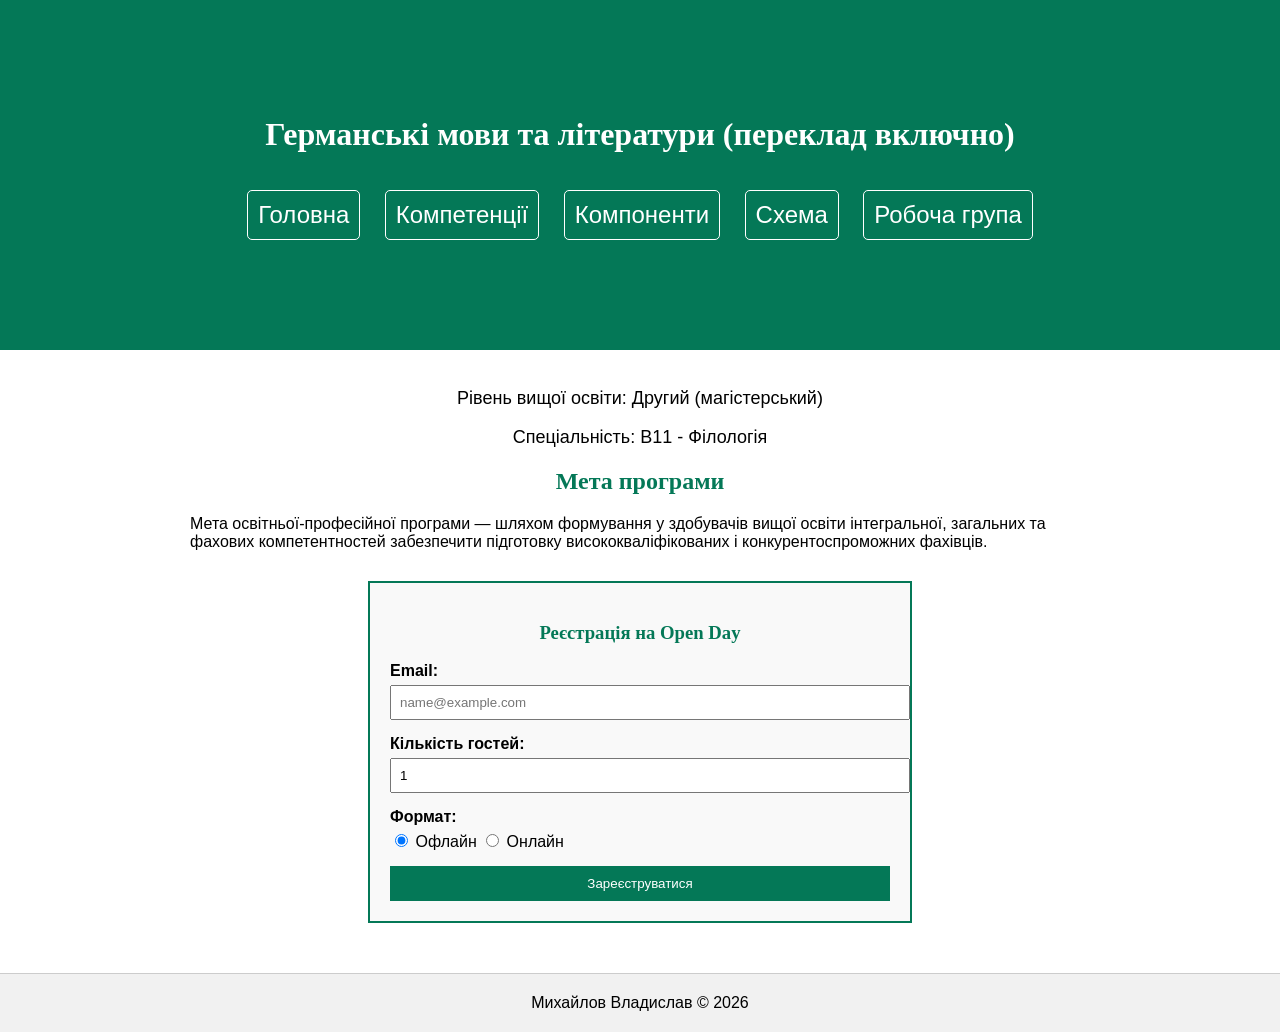
<file: lab4/index.html>
﻿<!DOCTYPE html>
<html lang="uk">
<head>
    <meta charset="UTF-8">
    <title>Головна - Михайлов Владислав</title>
    <link rel="stylesheet" href="./assets/style.css">
</head>
<body>
    <header>
        <h1>Германські мови та літератури (переклад включно)</h1>
        <ul class="navigation">
            <li><a href="index.html">Головна</a></li>
            <li><a href="competencies.html">Компетенції</a></li>
            <li><a href="components.html">Компоненти</a></li>
            <li><a href="graph.html">Схема</a></li>
            <li><a href="team.html">Робоча група</a></li>
        </ul>
    </header>
    <main class="container">
        <p class="subtitle">Рівень вищої освіти: Другий (магістерський)</p>
        <p class="subtitle">Спеціальність: B11 - Філологія</p>
        <h2>Мета програми</h2>
        <p>Мета освітньої-професійної програми — шляхом формування у здобувачів вищої освіти інтегральної, загальних та фахових компетентностей забезпечити підготовку висококваліфікованих і конкурентоспроможних фахівців.</p>

        <div class="form-container">
            <h3>Реєстрація на Open Day</h3>
            <form>
                <div class="form-group"><label>Email:</label><input type="email" required placeholder="name@example.com"></div>
                <div class="form-group"><label>Кількість гостей:</label><input type="number" min="1" value="1" required></div>
                <div class="form-group"><label>Формат:</label><input type="radio" name="fmt" checked> Офлайн <input type="radio" name="fmt"> Онлайн</div>
                <button type="submit" style="background:#047857; color:white; border:none; padding:10px; width:100%; cursor:pointer;">Зареєструватися</button>
            </form>
        </div>
    </main>
    <footer>Михайлов Владислав © 2026</footer>
</body>
</html>
</file>
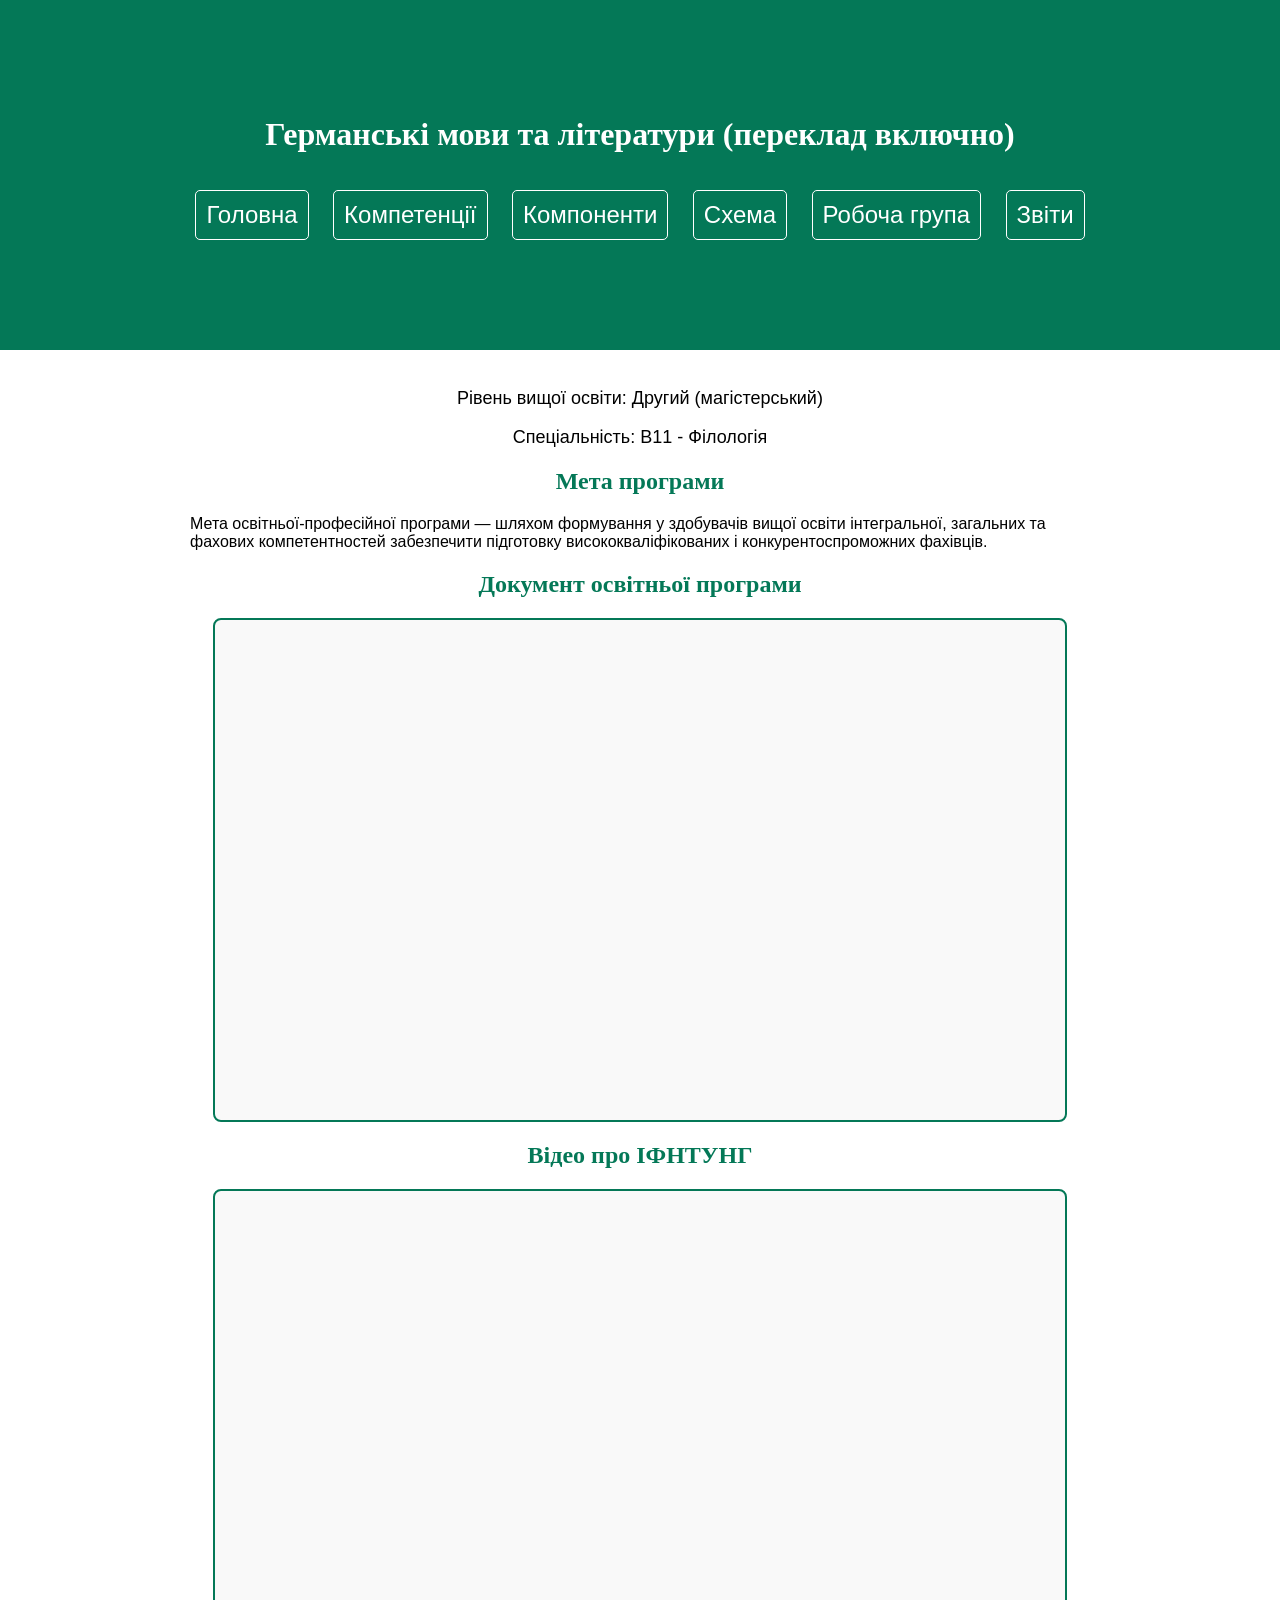
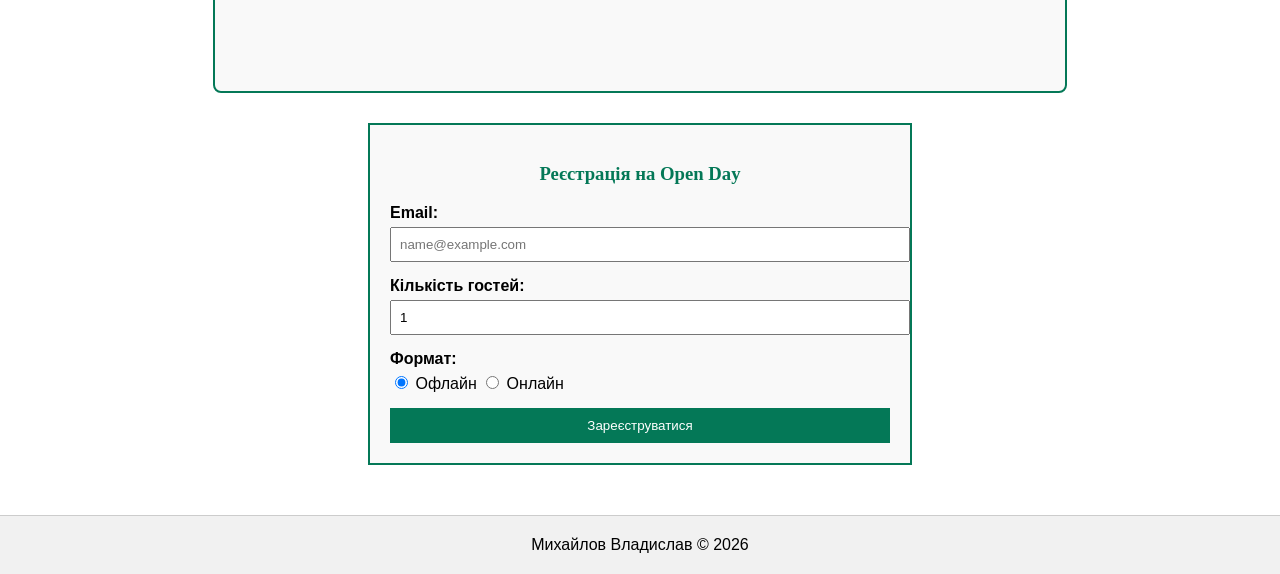
<file: lab5/index.html>
﻿<!DOCTYPE html>
<html lang="uk">
<head>
    <meta charset="UTF-8">
    <title>Головна - Михайлов Владислав</title>
    <link rel="stylesheet" href="./assets/style.css">
</head>
<body>
    <header>
        <h1>Германські мови та літератури (переклад включно)</h1>
        <ul class="navigation">
            <li><a href="index.html">Головна</a></li>
            <li><a href="competencies.html">Компетенції</a></li>
            <li><a href="components.html">Компоненти</a></li>
            <li><a href="graph.html">Схема</a></li>
            <li><a href="team.html">Робоча група</a></li>
            <li><a href="reports.html">Звіти</a></li>
        </ul>
    </header>
    <main class="container">
        <p class="subtitle">Рівень вищої освіти: Другий (магістерський)</p>
        <p class="subtitle">Спеціальність: B11 - Філологія</p>
        <h2>Мета програми</h2>
        <p>Мета освітньої-професійної програми — шляхом формування у здобувачів вищої освіти інтегральної, загальних та фахових компетентностей забезпечити підготовку висококваліфікованих і конкурентоспроможних фахівців.</p>

        <h2>Документ освітньої програми</h2>
        <iframe src="https://drive.google.com/file/d/12xMbMkp0DK7HDdyKrNkISYdoD3GdABc-/preview" allow="autoplay"></iframe>

        <h2>Відео про ІФНТУНГ</h2>
        <iframe width="560" height="315" src="https://www.youtube.com/embed/bVwK8GilNeQ?si=B3PA_oY8OdIZN0lh" title="YouTube video player" frameborder="0" allow="accelerometer; autoplay; clipboard-write; encrypted-media; gyroscope; picture-in-picture; web-share" referrerpolicy="strict-origin-when-cross-origin" allowfullscreen></iframe>

        <div class="form-container">
            <h3>Реєстрація на Open Day</h3>
            <form>
                <div class="form-group"><label>Email:</label><input type="email" required placeholder="name@example.com"></div>
                <div class="form-group"><label>Кількість гостей:</label><input type="number" min="1" value="1" required></div>
                <div class="form-group"><label>Формат:</label><input type="radio" name="fmt" checked> Офлайн <input type="radio" name="fmt"> Онлайн</div>
                <button type="submit" style="background:#047857; color:white; border:none; padding:10px; width:100%; cursor:pointer;">Зареєструватися</button>
            </form>
        </div>
    </main>
    <footer>Михайлов Владислав © 2026</footer>
</body>
</html>
</file>
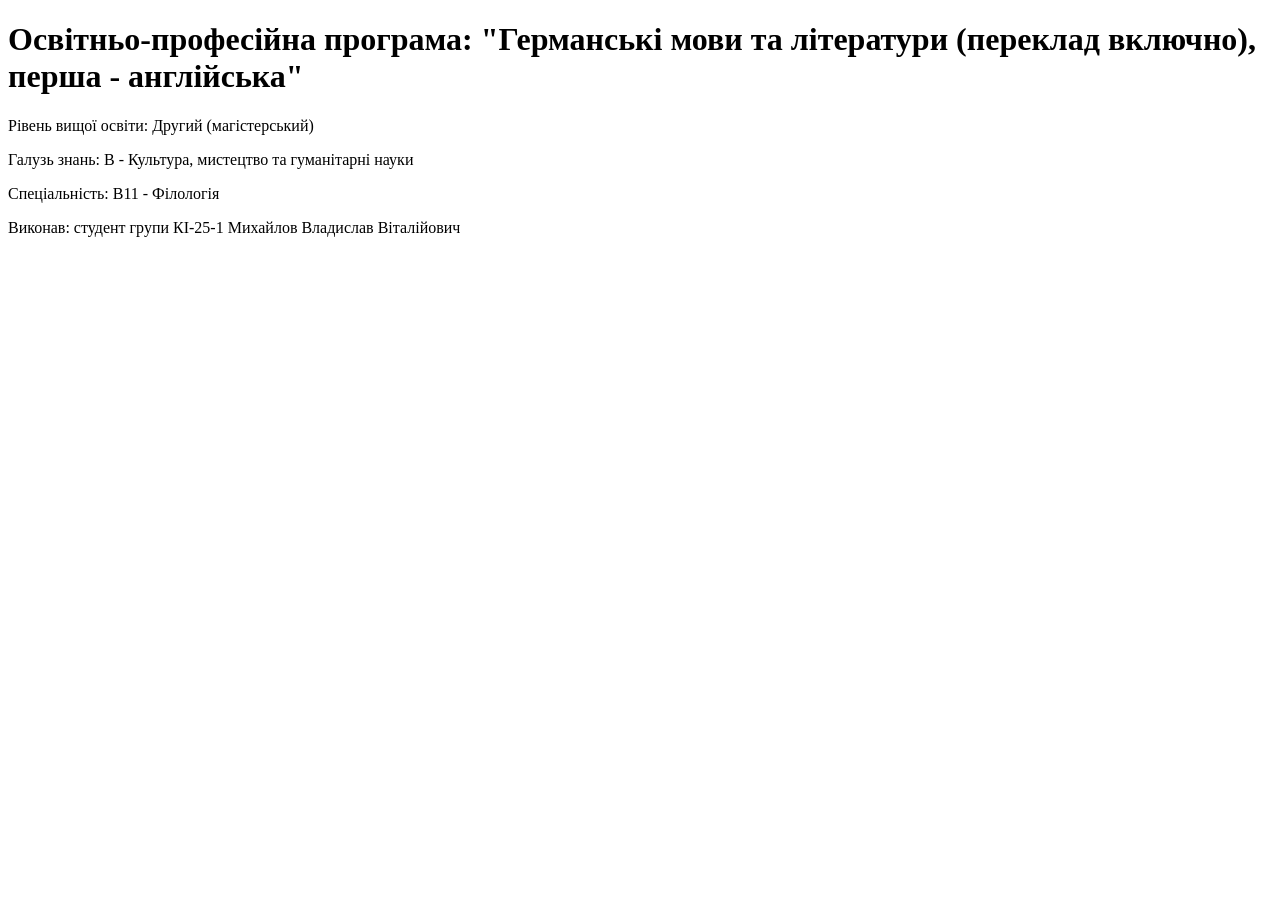
<file: lab1.html>
<!DOCTYPE html>
<html>
    <head>
        <meta charset="UTF-8">
        <title>Лабораторна робота 1</title>
    </head>
    <body>
        <h1>Освітньо-професійна програма: "Германські мови та літератури (переклад включно), перша - англійська"</h1>
        <p>Рівень вищої освіти: Другий (магістерський)</p>
        <p>Галузь знань: B - Культура, мистецтво та гуманітарні науки</p>
        <p>Спеціальність: B11 - Філологія</p>
        <p>Виконав: студент групи КІ-25-1 Михайлов Владислав Віталійович</p>
    </body>
</html>
</file>
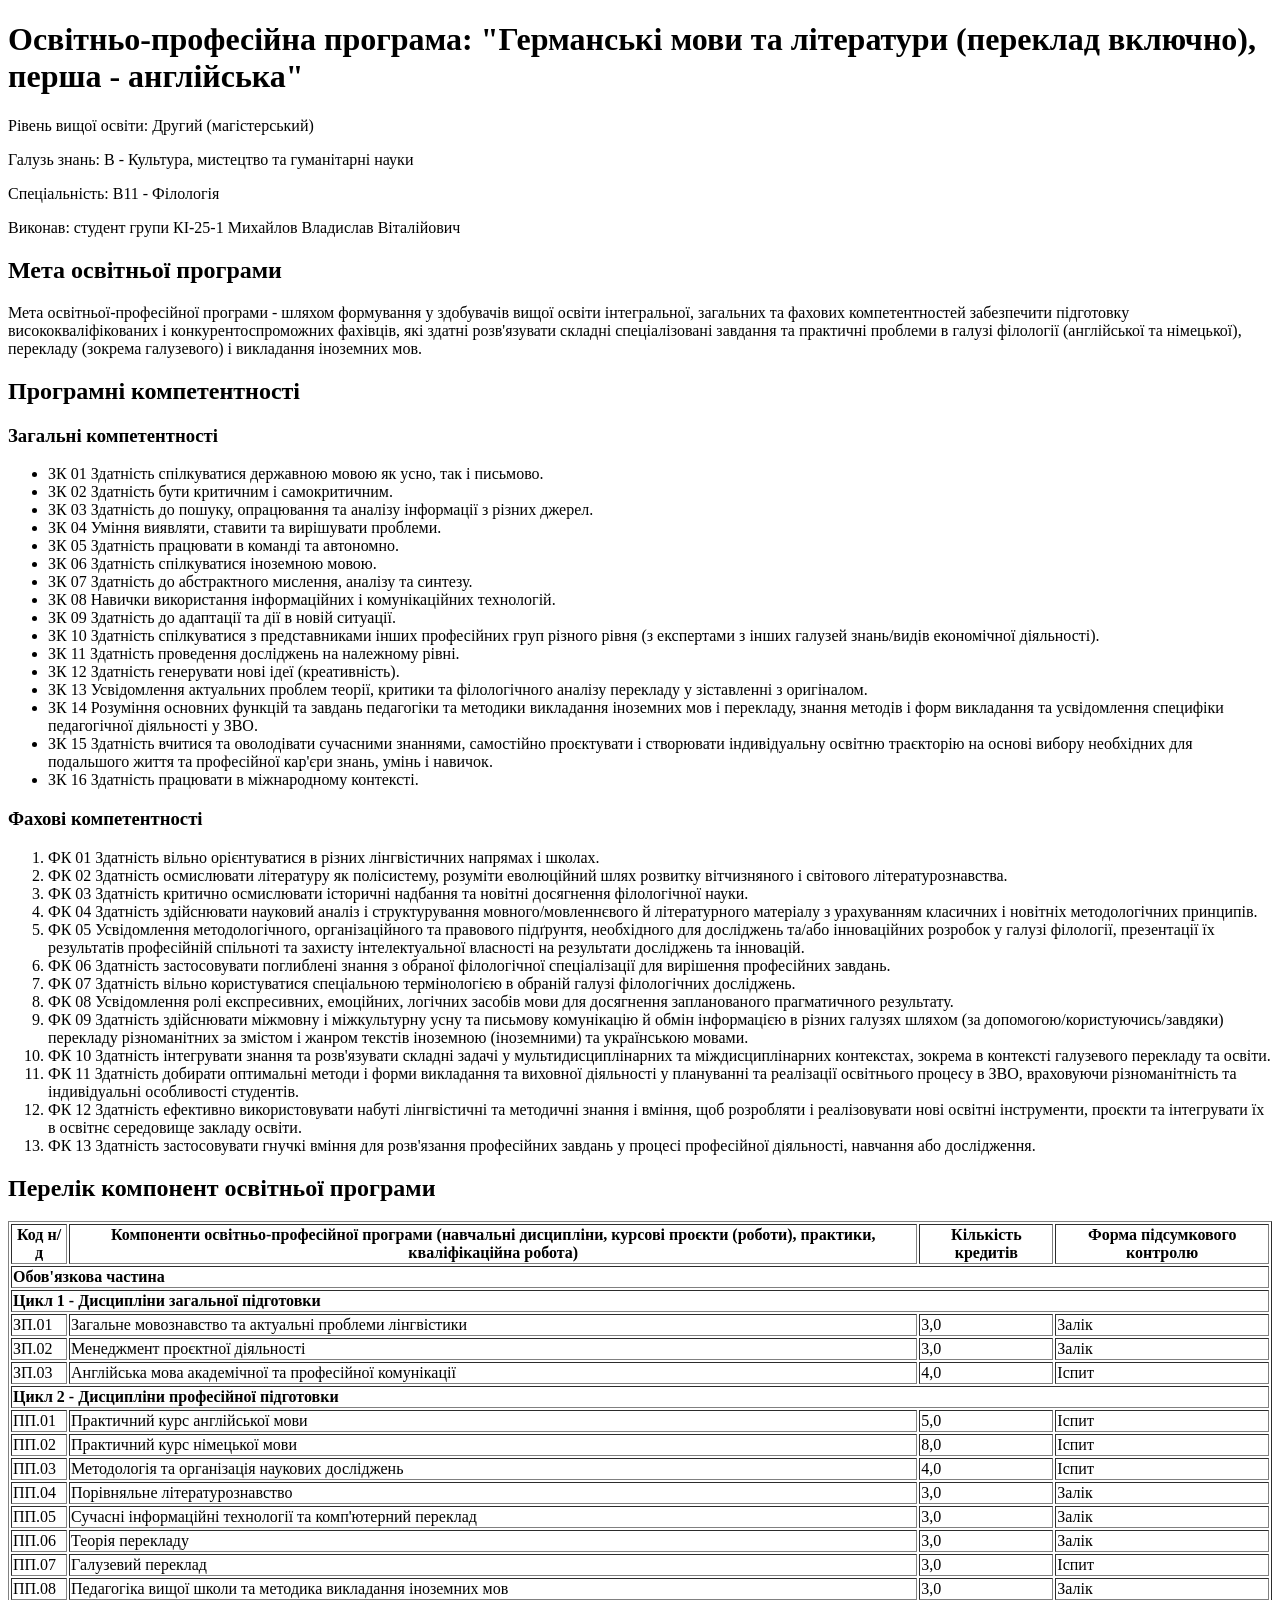
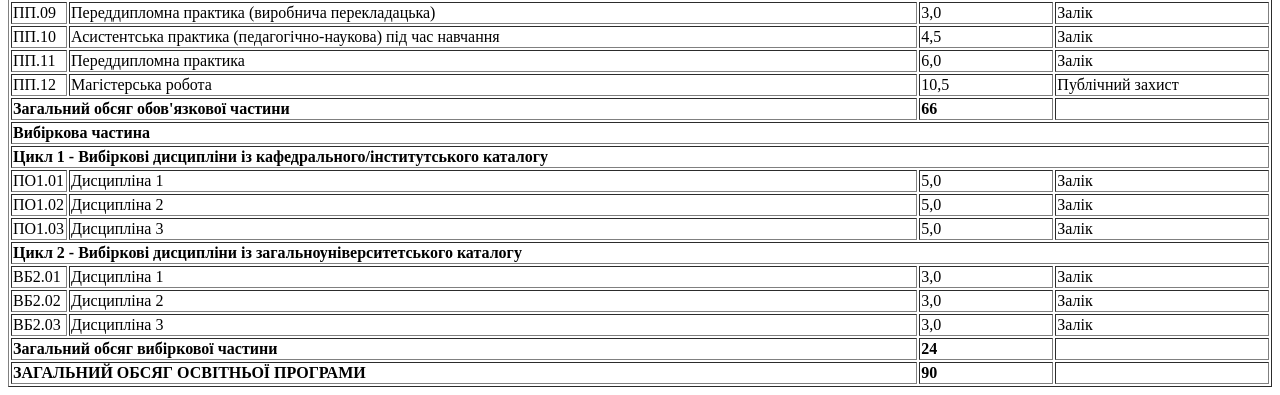
<file: lab2.html>
<!DOCTYPE html>
<html>
    <head>
        <meta charset="UTF-8">
        <title>Лабораторна робота 2</title>
    </head>
    <body>
        <h1>Освітньо-професійна програма: "Германські мови та літератури (переклад включно), перша - англійська"</h1>
        <p>Рівень вищої освіти: Другий (магістерський)</p>
        <p>Галузь знань: B - Культура, мистецтво та гуманітарні науки</p>
        <p>Спеціальність: B11 - Філологія</p>
        <p>Виконав: студент групи КІ-25-1 Михайлов Владислав Віталійович</p>

        <h2>Мета освітньої програми</h2>
        <p>Мета освітньої-професійної програми - шляхом формування у здобувачів вищої освіти інтегральної, загальних та фахових компетентностей забезпечити підготовку висококваліфікованих і конкурентоспроможних фахівців, які здатні розв'язувати складні спеціалізовані завдання та практичні проблеми в галузі філології (англійської та німецької), перекладу (зокрема галузевого) і викладання іноземних мов.</p>

        <h2>Програмні компетентності</h2>
        
        <h3>Загальні компетентності</h3>
        <ul>
            <li>ЗК 01 Здатність спілкуватися державною мовою як усно, так і письмово.</li>
            <li>ЗК 02 Здатність бути критичним і самокритичним.</li>
            <li>ЗК 03 Здатність до пошуку, опрацювання та аналізу інформації з різних джерел.</li>
            <li>ЗК 04 Уміння виявляти, ставити та вирішувати проблеми.</li>
            <li>ЗК 05 Здатність працювати в команді та автономно.</li>
            <li>ЗК 06 Здатність спілкуватися іноземною мовою.</li>
            <li>ЗК 07 Здатність до абстрактного мислення, аналізу та синтезу.</li>
            <li>ЗК 08 Навички використання інформаційних і комунікаційних технологій.</li>
            <li>ЗК 09 Здатність до адаптації та дії в новій ситуації.</li>
            <li>ЗК 10 Здатність спілкуватися з представниками інших професійних груп різного рівня (з експертами з інших галузей знань/видів економічної діяльності).</li>
            <li>ЗК 11 Здатність проведення досліджень на належному рівні.</li>
            <li>ЗК 12 Здатність генерувати нові ідеї (креативність).</li>
            <li>ЗК 13 Усвідомлення актуальних проблем теорії, критики та філологічного аналізу перекладу у зіставленні з оригіналом.</li>
            <li>ЗК 14 Розуміння основних функцій та завдань педагогіки та методики викладання іноземних мов і перекладу, знання методів і форм викладання та усвідомлення специфіки педагогічної діяльності у ЗВО.</li>
            <li>ЗК 15 Здатність вчитися та оволодівати сучасними знаннями, самостійно проєктувати і створювати індивідуальну освітню траєкторію на основі вибору необхідних для подальшого життя та професійної кар'єри знань, умінь і навичок.</li>
            <li>ЗК 16 Здатність працювати в міжнародному контексті.</li>
        </ul>

        <h3>Фахові компетентності</h3>
        <ol>
            <li>ФК 01 Здатність вільно орієнтуватися в різних лінгвістичних напрямах і школах.</li>
            <li>ФК 02 Здатність осмислювати літературу як полісистему, розуміти еволюційний шлях розвитку вітчизняного і світового літературознавства.</li>
            <li>ФК 03 Здатність критично осмислювати історичні надбання та новітні досягнення філологічної науки.</li>
            <li>ФК 04 Здатність здійснювати науковий аналіз і структурування мовного/мовленнєвого й літературного матеріалу з урахуванням класичних і новітніх методологічних принципів.</li>
            <li>ФК 05 Усвідомлення методологічного, організаційного та правового підґрунтя, необхідного для досліджень та/або інноваційних розробок у галузі філології, презентації їх результатів професійній спільноті та захисту інтелектуальної власності на результати досліджень та інновацій.</li>
            <li>ФК 06 Здатність застосовувати поглиблені знання з обраної філологічної спеціалізації для вирішення професійних завдань.</li>
            <li>ФК 07 Здатність вільно користуватися спеціальною термінологією в обраній галузі філологічних досліджень.</li>
            <li>ФК 08 Усвідомлення ролі експресивних, емоційних, логічних засобів мови для досягнення запланованого прагматичного результату.</li>
            <li>ФК 09 Здатність здійснювати міжмовну і міжкультурну усну та письмову комунікацію й обмін інформацією в різних галузях шляхом (за допомогою/користуючись/завдяки) перекладу різноманітних за змістом і жанром текстів іноземною (іноземними) та українською мовами.</li>
            <li>ФК 10 Здатність інтегрувати знання та розв'язувати складні задачі у мультидисциплінарних та міждисциплінарних контекстах, зокрема в контексті галузевого перекладу та освіти.</li>
            <li>ФК 11 Здатність добирати оптимальні методи і форми викладання та виховної діяльності у плануванні та реалізації освітнього процесу в ЗВО, враховуючи різноманітність та індивідуальні особливості студентів.</li>
            <li>ФК 12 Здатність ефективно використовувати набуті лінгвістичні та методичні знання і вміння, щоб розробляти і реалізовувати нові освітні інструменти, проєкти та інтегрувати їх в освітнє середовище закладу освіти.</li>
            <li>ФК 13 Здатність застосовувати гнучкі вміння для розв'язання професійних завдань у процесі професійної діяльності, навчання або дослідження.</li>
        </ol>

        <h2>Перелік компонент освітньої програми</h2>
        <table border="1">
            <tr>
                <th>Код н/д</th>
                <th>Компоненти освітньо-професійної програми (навчальні дисципліни, курсові проєкти (роботи), практики, кваліфікаційна робота)</th>
                <th>Кількість кредитів</th>
                <th>Форма підсумкового контролю</th>
            </tr>
            <tr>
                <td colspan="4"><b>Обов'язкова частина</b></td>
            </tr>
            <tr>
                <td colspan="4"><b>Цикл 1 - Дисципліни загальної підготовки</b></td>
            </tr>
            <tr>
                <td>ЗП.01</td>
                <td>Загальне мовознавство та актуальні проблеми лінгвістики</td>
                <td>3,0</td>
                <td>Залік</td>
            </tr>
            <tr>
                <td>ЗП.02</td>
                <td>Менеджмент проєктної діяльності</td>
                <td>3,0</td>
                <td>Залік</td>
            </tr>
            <tr>
                <td>ЗП.03</td>
                <td>Англійська мова академічної та професійної комунікації</td>
                <td>4,0</td>
                <td>Іспит</td>
            </tr>
            <tr>
                <td colspan="4"><b>Цикл 2 - Дисципліни професійної підготовки</b></td>
            </tr>
            <tr>
                <td>ПП.01</td>
                <td>Практичний курс англійської мови</td>
                <td>5,0</td>
                <td>Іспит</td>
            </tr>
            <tr>
                <td>ПП.02</td>
                <td>Практичний курс німецької мови</td>
                <td>8,0</td>
                <td>Іспит</td>
            </tr>
            <tr>
                <td>ПП.03</td>
                <td>Методологія та організація наукових досліджень</td>
                <td>4,0</td>
                <td>Іспит</td>
            </tr>
            <tr>
                <td>ПП.04</td>
                <td>Порівняльне літературознавство</td>
                <td>3,0</td>
                <td>Залік</td>
            </tr>
            <tr>
                <td>ПП.05</td>
                <td>Сучасні інформаційні технології та комп'ютерний переклад</td>
                <td>3,0</td>
                <td>Залік</td>
            </tr>
            <tr>
                <td>ПП.06</td>
                <td>Теорія перекладу</td>
                <td>3,0</td>
                <td>Залік</td>
            </tr>
            <tr>
                <td>ПП.07</td>
                <td>Галузевий переклад</td>
                <td>3,0</td>
                <td>Іспит</td>
            </tr>
            <tr>
                <td>ПП.08</td>
                <td>Педагогіка вищої школи та методика викладання іноземних мов</td>
                <td>3,0</td>
                <td>Залік</td>
            </tr>
            <tr>
                <td>ПП.09</td>
                <td>Переддипломна практика (виробнича перекладацька)</td>
                <td>3,0</td>
                <td>Залік</td>
            </tr>
            <tr>
                <td>ПП.10</td>
                <td>Асистентська практика (педагогічно-наукова) під час навчання</td>
                <td>4,5</td>
                <td>Залік</td>
            </tr>
            <tr>
                <td>ПП.11</td>
                <td>Переддипломна практика</td>
                <td>6,0</td>
                <td>Залік</td>
            </tr>
            <tr>
                <td>ПП.12</td>
                <td>Магістерська робота</td>
                <td>10,5</td>
                <td>Публічний захист</td>
            </tr>
            <tr>
                <td colspan="2"><b>Загальний обсяг обов'язкової частини</b></td>
                <td><b>66</b></td>
                <td></td>
            </tr>
            <tr>
                <td colspan="4"><b>Вибіркова частина</b></td>
            </tr>
            <tr>
                <td colspan="4"><b>Цикл 1 - Вибіркові дисципліни із кафедрального/інститутського каталогу</b></td>
            </tr>
            <tr>
                <td>ПО1.01</td>
                <td>Дисципліна 1</td>
                <td>5,0</td>
                <td>Залік</td>
            </tr>
            <tr>
                <td>ПО1.02</td>
                <td>Дисципліна 2</td>
                <td>5,0</td>
                <td>Залік</td>
            </tr>
            <tr>
                <td>ПО1.03</td>
                <td>Дисципліна 3</td>
                <td>5,0</td>
                <td>Залік</td>
            </tr>
            <tr>
                <td colspan="4"><b>Цикл 2 - Вибіркові дисципліни із загальноуніверситетського каталогу</b></td>
            </tr>
            <tr>
                <td>ВБ2.01</td>
                <td>Дисципліна 1</td>
                <td>3,0</td>
                <td>Залік</td>
            </tr>
            <tr>
                <td>ВБ2.02</td>
                <td>Дисципліна 2</td>
                <td>3,0</td>
                <td>Залік</td>
            </tr>
            <tr>
                <td>ВБ2.03</td>
                <td>Дисципліна 3</td>
                <td>3,0</td>
                <td>Залік</td>
            </tr>
            <tr>
                <td colspan="2"><b>Загальний обсяг вибіркової частини</b></td>
                <td><b>24</b></td>
                <td></td>
            </tr>
            <tr>
                <td colspan="2"><b>ЗАГАЛЬНИЙ ОБСЯГ ОСВІТНЬОЇ ПРОГРАМИ</b></td>
                <td><b>90</b></td>
                <td></td>
            </tr>
        </table>
    </body>
</html>
</file>
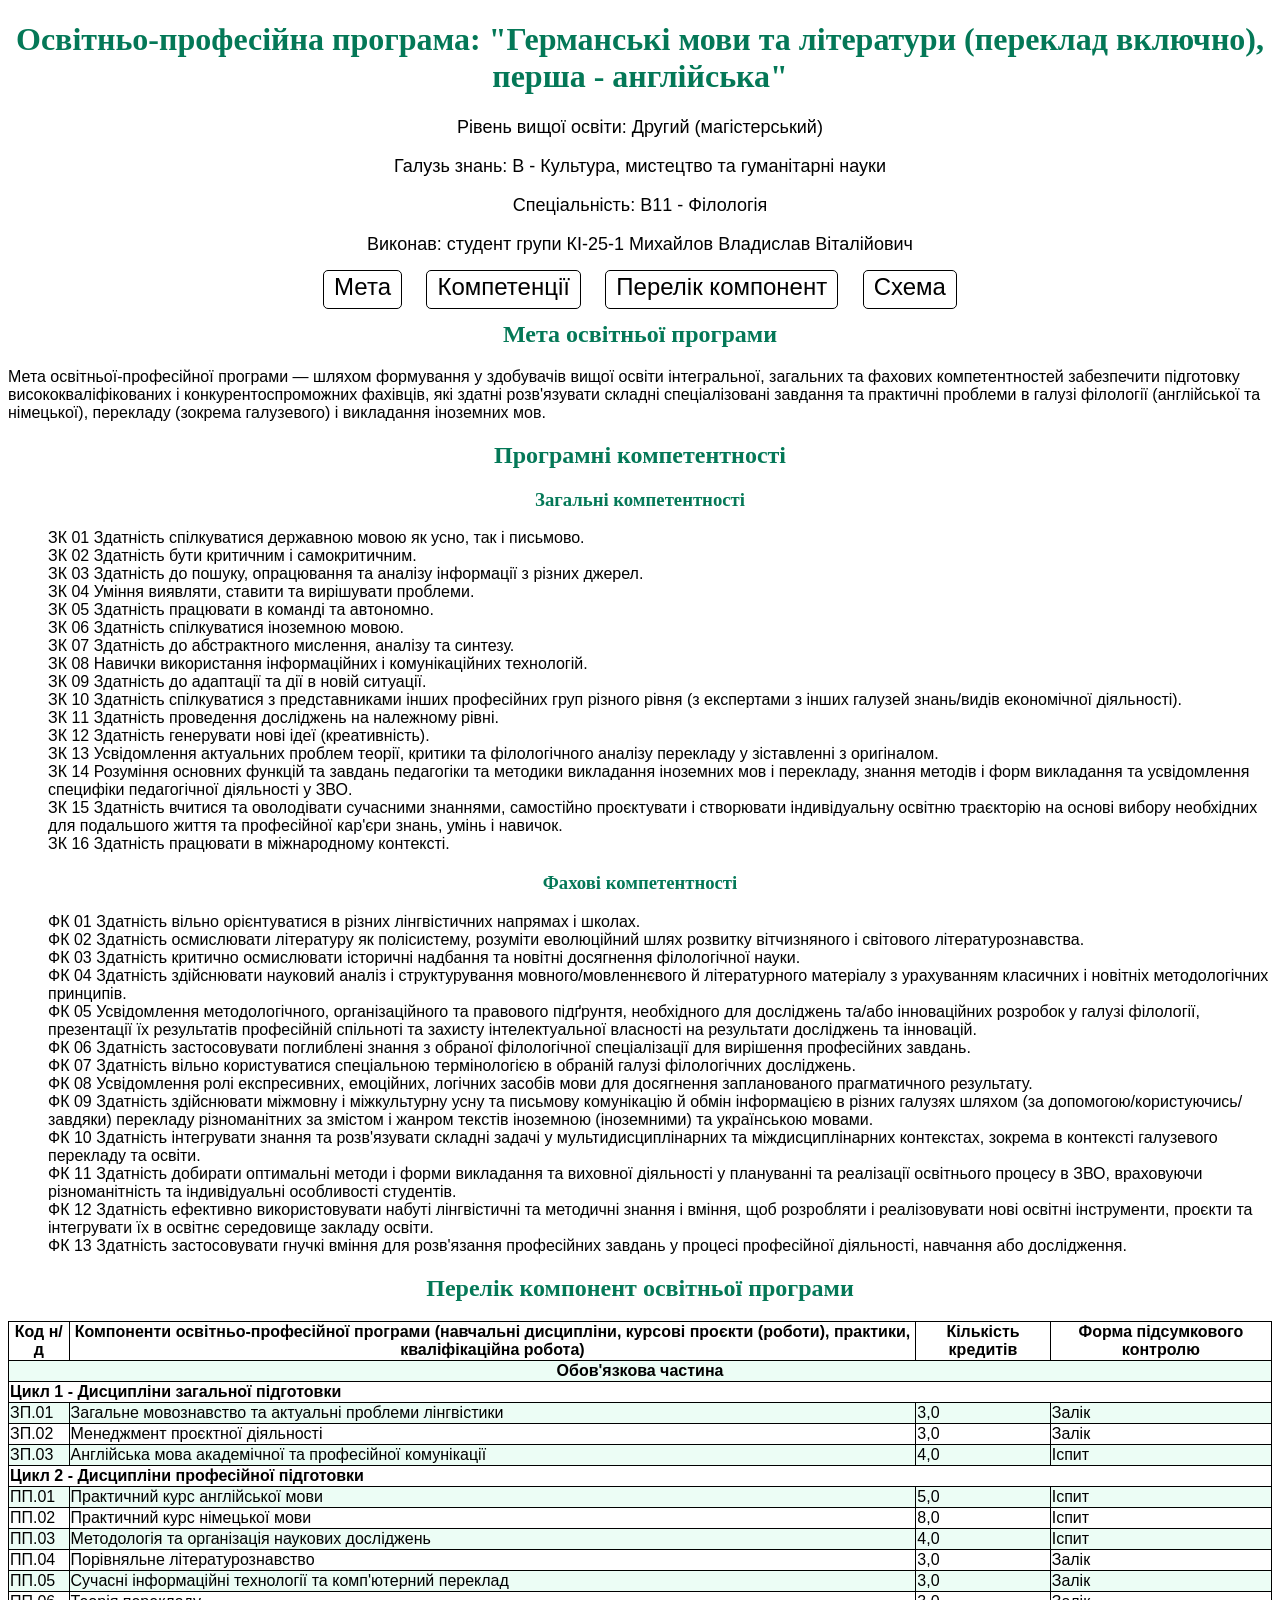
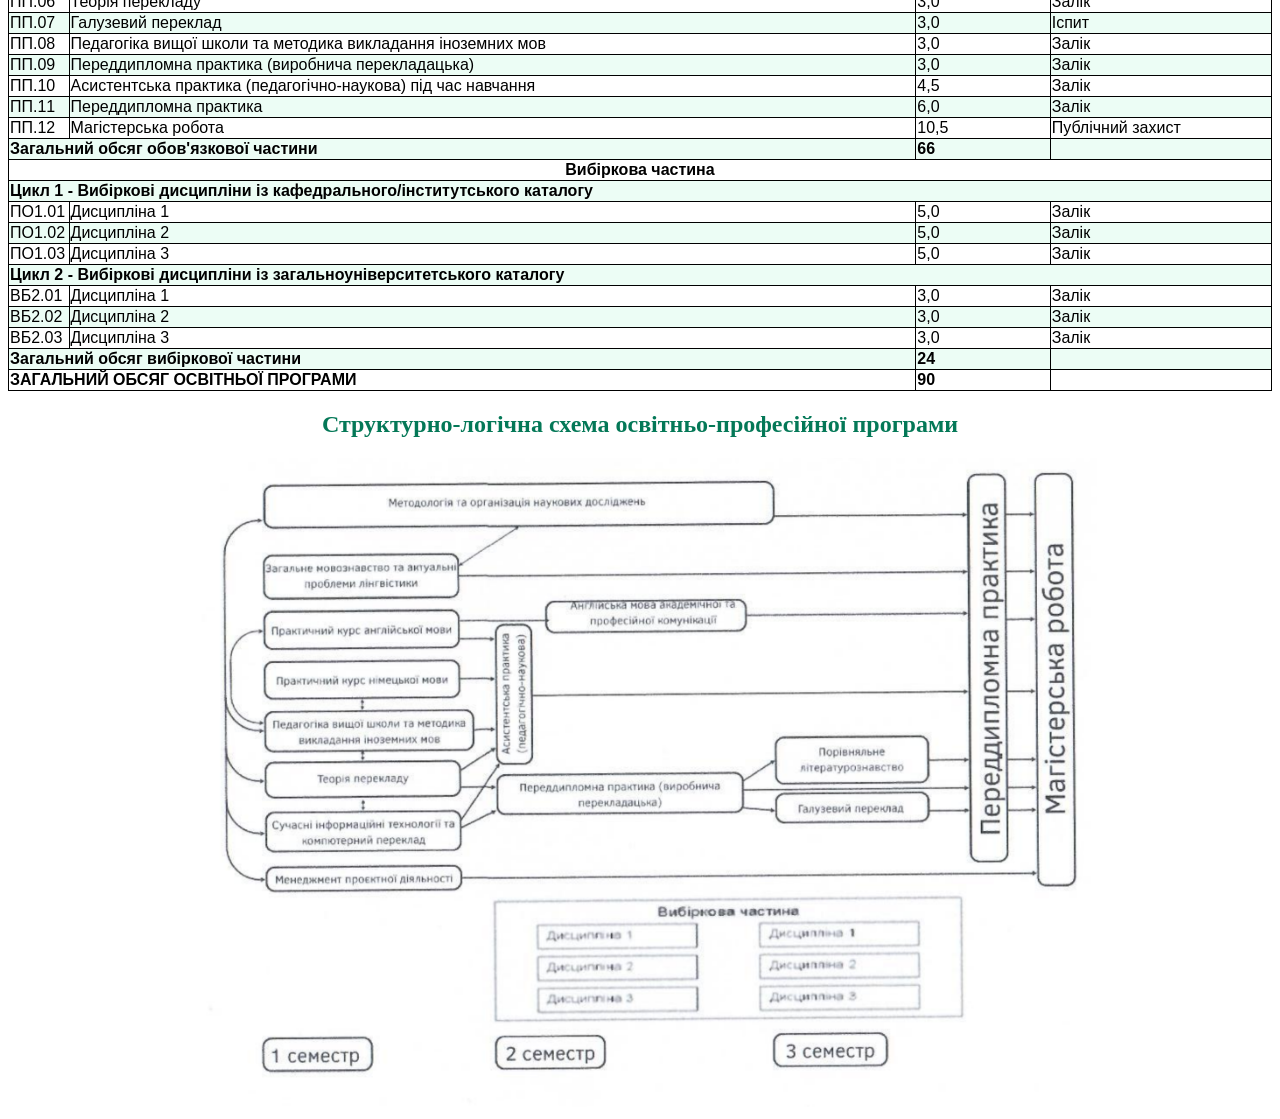
<file: lab3/lab3.html>
﻿<!DOCTYPE html>
<html lang="uk">
<head>
    <meta charset="UTF-8">
    <title>Лабораторна робота 3</title>
    <link rel="stylesheet" href="style.css">
</head>
<body>
    <h1>Освітньо-професійна програма: "Германські мови та літератури (переклад включно), перша - англійська"</h1>
    <p class="subtitle">Рівень вищої освіти: Другий (магістерський)</p>
    <p class="subtitle">Галузь знань: B - Культура, мистецтво та гуманітарні науки</p>
    <p class="subtitle">Спеціальність: B11 - Філологія</p>
    <p class="subtitle">Виконав: студент групи КІ-25-1 Михайлов Владислав Віталійович</p>

    <ul class="navigation">
        <li><a href="#goal">Мета</a></li>
        <li><a href="#competencies">Компетенції</a></li>
        <li><a href="#components">Перелік компонент</a></li>
        <li><a href="#graph">Схема</a></li>
    </ul>

    <h2 id="goal">Мета освітньої програми</h2>
    <p>Мета освітньої-професійної програми — шляхом формування у здобувачів вищої освіти інтегральної, загальних та фахових компетентностей забезпечити підготовку висококваліфікованих і конкурентоспроможних фахівців, які здатні розв'язувати складні спеціалізовані завдання та практичні проблеми в галузі філології (англійської та німецької), перекладу (зокрема галузевого) і викладання іноземних мов.</p>

    <h2 id="competencies">Програмні компетентності</h2>

    <h3>Загальні компетентності</h3>
    <ul class="general-comp-list">
        <li>ЗК 01 Здатність спілкуватися державною мовою як усно, так і письмово.</li>
        <li>ЗК 02 Здатність бути критичним і самокритичним.</li>
        <li>ЗК 03 Здатність до пошуку, опрацювання та аналізу інформації з різних джерел.</li>
        <li>ЗК 04 Уміння виявляти, ставити та вирішувати проблеми.</li>
        <li>ЗК 05 Здатність працювати в команді та автономно.</li>
        <li>ЗК 06 Здатність спілкуватися іноземною мовою.</li>
        <li>ЗК 07 Здатність до абстрактного мислення, аналізу та синтезу.</li>
        <li>ЗК 08 Навички використання інформаційних і комунікаційних технологій.</li>
        <li>ЗК 09 Здатність до адаптації та дії в новій ситуації.</li>
        <li>ЗК 10 Здатність спілкуватися з представниками інших професійних груп різного рівня (з експертами з інших галузей знань/видів економічної діяльності).</li>
        <li>ЗК 11 Здатність проведення досліджень на належному рівні.</li>
        <li>ЗК 12 Здатність генерувати нові ідеї (креативність).</li>
        <li>ЗК 13 Усвідомлення актуальних проблем теорії, критики та філологічного аналізу перекладу у зіставленні з оригіналом.</li>
        <li>ЗК 14 Розуміння основних функцій та завдань педагогіки та методики викладання іноземних мов і перекладу, знання методів і форм викладання та усвідомлення специфіки педагогічної діяльності у ЗВО.</li>
        <li>ЗК 15 Здатність вчитися та оволодівати сучасними знаннями, самостійно проєктувати і створювати індивідуальну освітню траєкторію на основі вибору необхідних для подальшого життя та професійної кар'єри знань, умінь і навичок.</li>
        <li>ЗК 16 Здатність працювати в міжнародному контексті.</li>
    </ul>

    <h3>Фахові компетентності</h3>
    <ol class="spec-comp-list">
        <li>ФК 01 Здатність вільно орієнтуватися в різних лінгвістичних напрямах і школах.</li>
        <li>ФК 02 Здатність осмислювати літературу як полісистему, розуміти еволюційний шлях розвитку вітчизняного і світового літературознавства.</li>
        <li>ФК 03 Здатність критично осмислювати історичні надбання та новітні досягнення філологічної науки.</li>
        <li>ФК 04 Здатність здійснювати науковий аналіз і структурування мовного/мовленнєвого й літературного матеріалу з урахуванням класичних і новітніх методологічних принципів.</li>
        <li>ФК 05 Усвідомлення методологічного, організаційного та правового підґрунтя, необхідного для досліджень та/або інноваційних розробок у галузі філології, презентації їх результатів професійній спільноті та захисту інтелектуальної власності на результати досліджень та інновацій.</li>
        <li>ФК 06 Здатність застосовувати поглиблені знання з обраної філологічної спеціалізації для вирішення професійних завдань.</li>
        <li>ФК 07 Здатність вільно користуватися спеціальною термінологією в обраній галузі філологічних досліджень.</li>
        <li>ФК 08 Усвідомлення ролі експресивних, емоційних, логічних засобів мови для досягнення запланованого прагматичного результату.</li>
        <li>ФК 09 Здатність здійснювати міжмовну і міжкультурну усну та письмову комунікацію й обмін інформацією в різних галузях шляхом (за допомогою/користуючись/завдяки) перекладу різноманітних за змістом і жанром текстів іноземною (іноземними) та українською мовами.</li>
        <li>ФК 10 Здатність інтегрувати знання та розв'язувати складні задачі у мультидисциплінарних та міждисциплінарних контекстах, зокрема в контексті галузевого перекладу та освіти.</li>
        <li>ФК 11 Здатність добирати оптимальні методи і форми викладання та виховної діяльності у плануванні та реалізації освітнього процесу в ЗВО, враховуючи різноманітність та індивідуальні особливості студентів.</li>
        <li>ФК 12 Здатність ефективно використовувати набуті лінгвістичні та методичні знання і вміння, щоб розробляти і реалізовувати нові освітні інструменти, проєкти та інтегрувати їх в освітнє середовище закладу освіти.</li>
        <li>ФК 13 Здатність застосовувати гнучкі вміння для розв'язання професійних завдань у процесі професійної діяльності, навчання або дослідження.</li>
    </ol>

    <h2 id="components">Перелік компонент освітньої програми</h2>
    <table class="components-table">
        <tr>
            <th>Код н/д</th>
            <th>Компоненти освітньо-професійної програми (навчальні дисципліни, курсові проєкти (роботи), практики, кваліфікаційна робота)</th>
            <th>Кількість кредитів</th>
            <th>Форма підсумкового контролю</th>
        </tr>
        <tr>
            <td colspan="4" style="text-align: center;"><b>Обов'язкова частина</b></td>
        </tr>
        <tr>
            <td colspan="4"><b>Цикл 1 - Дисципліни загальної підготовки</b></td>
        </tr>
        <tr>
            <td>ЗП.01</td>
            <td>Загальне мовознавство та актуальні проблеми лінгвістики</td>
            <td>3,0</td>
            <td>Залік</td>
        </tr>
        <tr>
            <td>ЗП.02</td>
            <td>Менеджмент проєктної діяльності</td>
            <td>3,0</td>
            <td>Залік</td>
        </tr>
        <tr>
            <td>ЗП.03</td>
            <td>Англійська мова академічної та професійної комунікації</td>
            <td>4,0</td>
            <td>Іспит</td>
        </tr>
        <tr>
            <td colspan="4"><b>Цикл 2 - Дисципліни професійної підготовки</b></td>
        </tr>
        <tr>
            <td>ПП.01</td>
            <td>Практичний курс англійської мови</td>
            <td>5,0</td>
            <td>Іспит</td>
        </tr>
        <tr>
            <td>ПП.02</td>
            <td>Практичний курс німецької мови</td>
            <td>8,0</td>
            <td>Іспит</td>
        </tr>
        <tr>
            <td>ПП.03</td>
            <td>Методологія та організація наукових досліджень</td>
            <td>4,0</td>
            <td>Іспит</td>
        </tr>
        <tr>
            <td>ПП.04</td>
            <td>Порівняльне літературознавство</td>
            <td>3,0</td>
            <td>Залік</td>
        </tr>
        <tr>
            <td>ПП.05</td>
            <td>Сучасні інформаційні технології та комп'ютерний переклад</td>
            <td>3,0</td>
            <td>Залік</td>
        </tr>
        <tr>
            <td>ПП.06</td>
            <td>Теорія перекладу</td>
            <td>3,0</td>
            <td>Залік</td>
        </tr>
        <tr>
            <td>ПП.07</td>
            <td>Галузевий переклад</td>
            <td>3,0</td>
            <td>Іспит</td>
        </tr>
        <tr>
            <td>ПП.08</td>
            <td>Педагогіка вищої школи та методика викладання іноземних мов</td>
            <td>3,0</td>
            <td>Залік</td>
        </tr>
        <tr>
            <td>ПП.09</td>
            <td>Переддипломна практика (виробнича перекладацька)</td>
            <td>3,0</td>
            <td>Залік</td>
        </tr>
        <tr>
            <td>ПП.10</td>
            <td>Асистентська практика (педагогічно-наукова) під час навчання</td>
            <td>4,5</td>
            <td>Залік</td>
        </tr>
        <tr>
            <td>ПП.11</td>
            <td>Переддипломна практика</td>
            <td>6,0</td>
            <td>Залік</td>
        </tr>
        <tr>
            <td>ПП.12</td>
            <td>Магістерська робота</td>
            <td>10,5</td>
            <td>Публічний захист</td>
        </tr>
        <tr>
            <td colspan="2"><b>Загальний обсяг обов'язкової частини</b></td>
            <td><b>66</b></td>
            <td></td>
        </tr>
        <tr>
            <td colspan="4" style="text-align: center;"><b>Вибіркова частина</b></td>
        </tr>
        <tr>
            <td colspan="4"><b>Цикл 1 - Вибіркові дисципліни із кафедрального/інститутського каталогу</b></td>
        </tr>
        <tr>
            <td>ПО1.01</td>
            <td>Дисципліна 1</td>
            <td>5,0</td>
            <td>Залік</td>
        </tr>
        <tr>
            <td>ПО1.02</td>
            <td>Дисципліна 2</td>
            <td>5,0</td>
            <td>Залік</td>
        </tr>
        <tr>
            <td>ПО1.03</td>
            <td>Дисципліна 3</td>
            <td>5,0</td>
            <td>Залік</td>
        </tr>
        <tr>
            <td colspan="4"><b>Цикл 2 - Вибіркові дисципліни із загальноуніверситетського каталогу</b></td>
        </tr>
        <tr>
            <td>ВБ2.01</td>
            <td>Дисципліна 1</td>
            <td>3,0</td>
            <td>Залік</td>
        </tr>
        <tr>
            <td>ВБ2.02</td>
            <td>Дисципліна 2</td>
            <td>3,0</td>
            <td>Залік</td>
        </tr>
        <tr>
            <td>ВБ2.03</td>
            <td>Дисципліна 3</td>
            <td>3,0</td>
            <td>Залік</td>
        </tr>
        <tr>
            <td colspan="2"><b>Загальний обсяг вибіркової частини</b></td>
            <td><b>24</b></td>
            <td></td>
        </tr>
        <tr>
            <td colspan="2"><b>ЗАГАЛЬНИЙ ОБСЯГ ОСВІТНЬОЇ ПРОГРАМИ</b></td>
            <td><b>90</b></td>
            <td></td>
        </tr>
    </table>

    <h2 id="graph">Структурно-логічна схема освітньо-професійної програми</h2>
    <div class="image-container">
        <img src="graph.png" alt="Структурно-логічна схема освітньо-професійної програми" />
    </div>
</body>
</html>
</file>
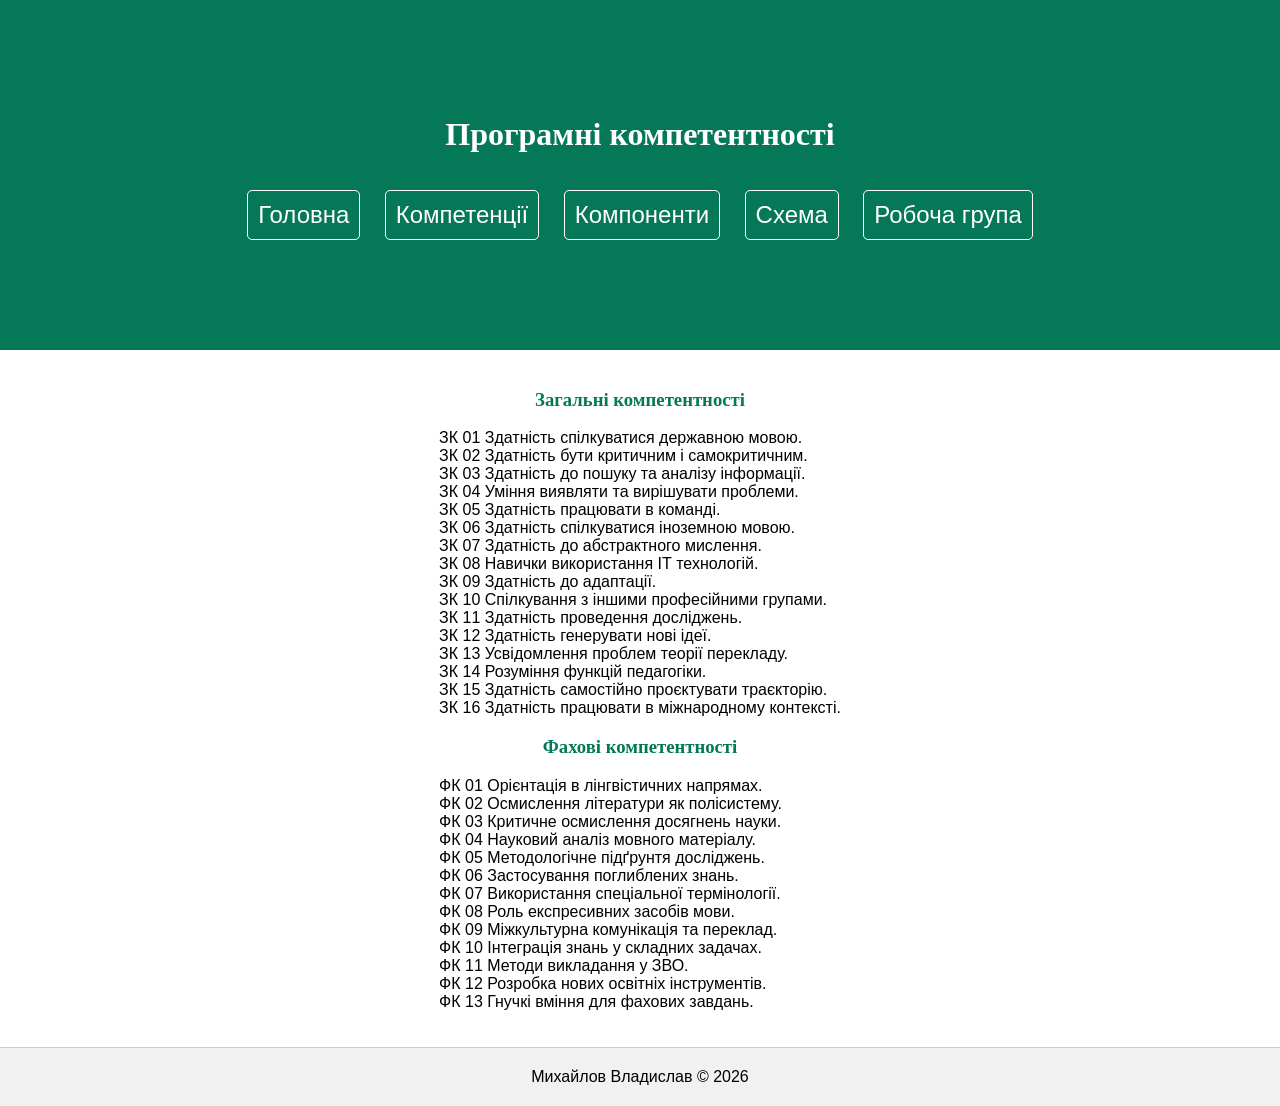
<file: lab4/competencies.html>
﻿<!DOCTYPE html>
<html lang="uk">
<head>
    <meta charset="UTF-8">
    <title>Компетенції</title>
    <link rel="stylesheet" href="./assets/style.css">
</head>
<body>
    <header>
        <h1>Програмні компетентності</h1>
        <ul class="navigation">
            <li><a href="index.html">Головна</a></li>
            <li><a href="competencies.html">Компетенції</a></li>
            <li><a href="components.html">Компоненти</a></li>
            <li><a href="graph.html">Схема</a></li>
            <li><a href="team.html">Робоча група</a></li>
        </ul>
    </header>
    <main class="container">
        <h3>Загальні компетентності</h3>
        <ul class="general-comp-list">
            <li>ЗК 01 Здатність спілкуватися державною мовою.</li>
            <li>ЗК 02 Здатність бути критичним і самокритичним.</li>
            <li>ЗК 03 Здатність до пошуку та аналізу інформації.</li>
            <li>ЗК 04 Уміння виявляти та вирішувати проблеми.</li>
            <li>ЗК 05 Здатність працювати в команді.</li>
            <li>ЗК 06 Здатність спілкуватися іноземною мовою.</li>
            <li>ЗК 07 Здатність до абстрактного мислення.</li>
            <li>ЗК 08 Навички використання ІТ технологій.</li>
            <li>ЗК 09 Здатність до адаптації.</li>
            <li>ЗК 10 Спілкування з іншими професійними групами.</li>
            <li>ЗК 11 Здатність проведення досліджень.</li>
            <li>ЗК 12 Здатність генерувати нові ідеї.</li>
            <li>ЗК 13 Усвідомлення проблем теорії перекладу.</li>
            <li>ЗК 14 Розуміння функцій педагогіки.</li>
            <li>ЗК 15 Здатність самостійно проєктувати траєкторію.</li>
            <li>ЗК 16 Здатність працювати в міжнародному контексті.</li>
        </ul>
        <h3>Фахові компетентності</h3>
        <ol class="spec-comp-list">
            <li>ФК 01 Орієнтація в лінгвістичних напрямах.</li>
            <li>ФК 02 Осмислення літератури як полісистему.</li>
            <li>ФК 03 Критичне осмислення досягнень науки.</li>
            <li>ФК 04 Науковий аналіз мовного матеріалу.</li>
            <li>ФК 05 Методологічне підґрунтя досліджень.</li>
            <li>ФК 06 Застосування поглиблених знань.</li>
            <li>ФК 07 Використання спеціальної термінології.</li>
            <li>ФК 08 Роль експресивних засобів мови.</li>
            <li>ФК 09 Міжкультурна комунікація та переклад.</li>
            <li>ФК 10 Інтеграція знань у складних задачах.</li>
            <li>ФК 11 Методи викладання у ЗВО.</li>
            <li>ФК 12 Розробка нових освітніх інструментів.</li>
            <li>ФК 13 Гнучкі вміння для фахових завдань.</li>
        </ol>
    </main>
    <footer>Михайлов Владислав © 2026</footer>
</body>
</html>
</file>
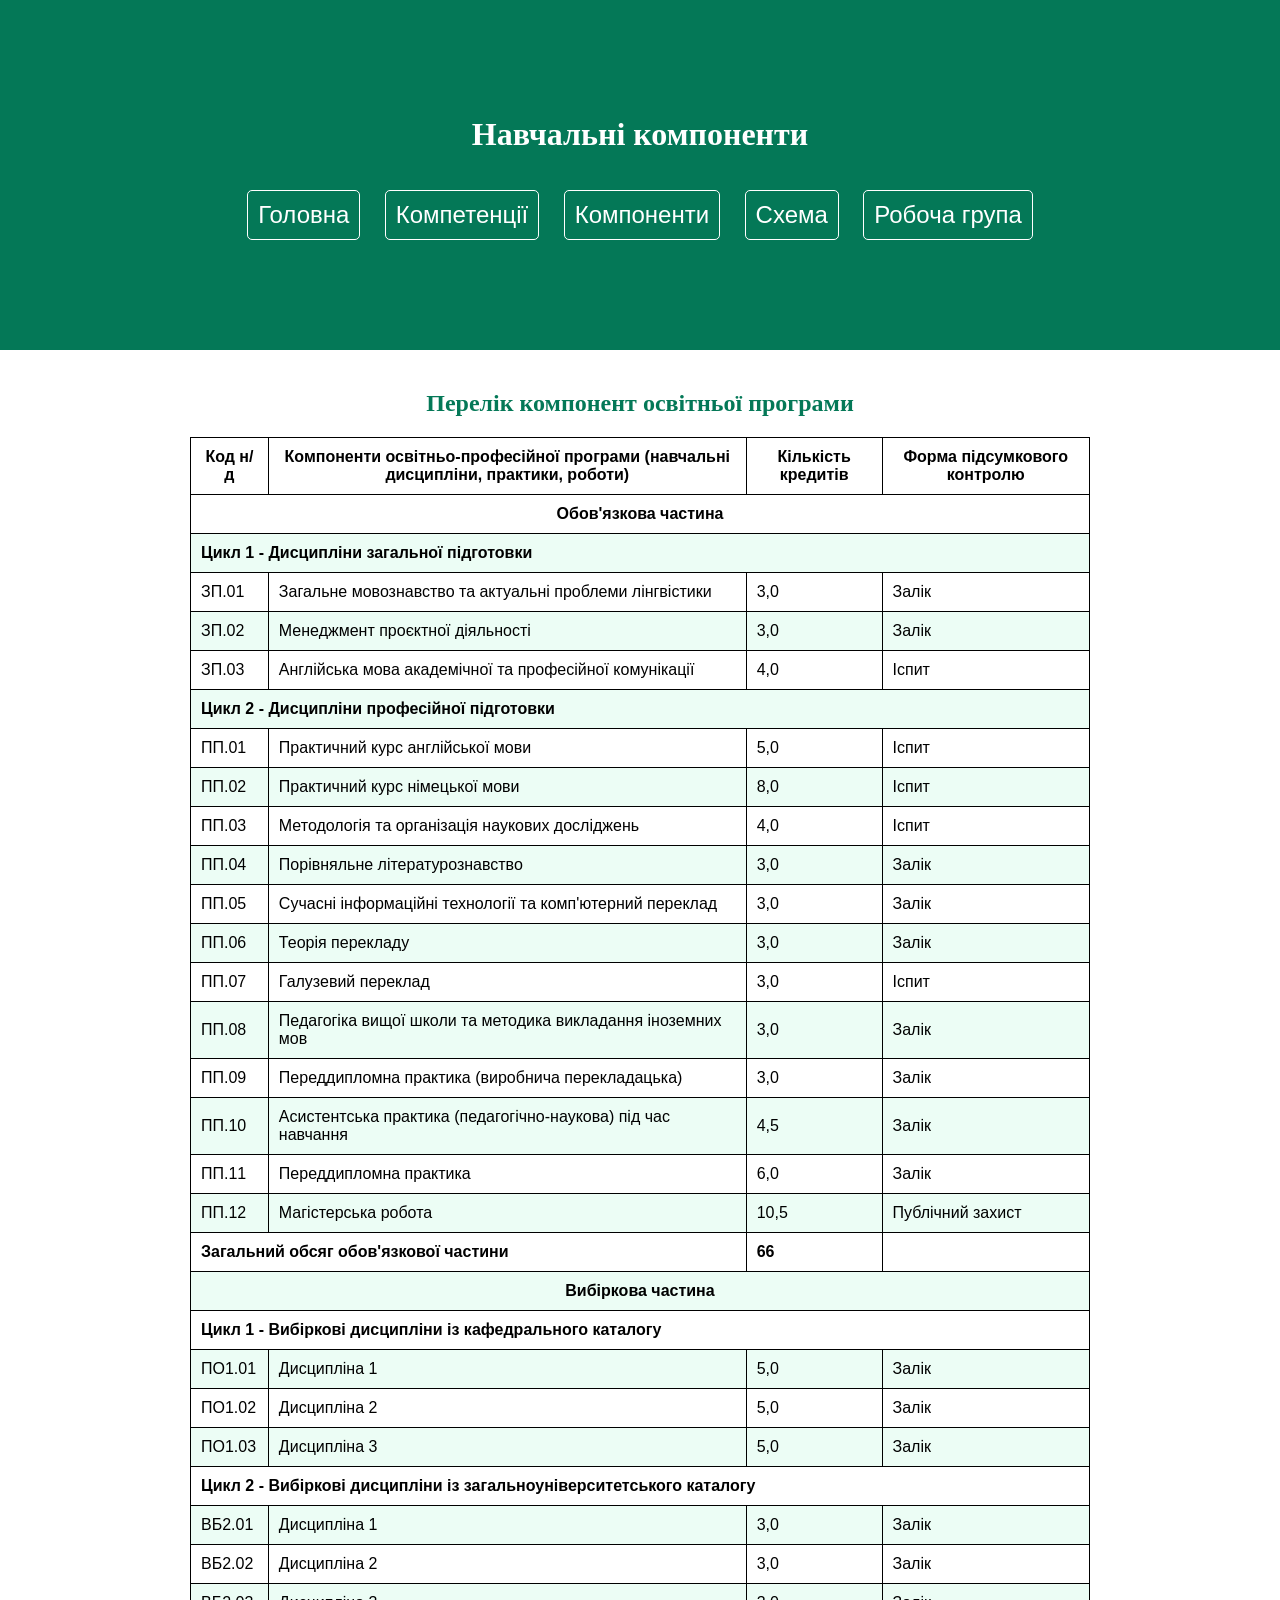
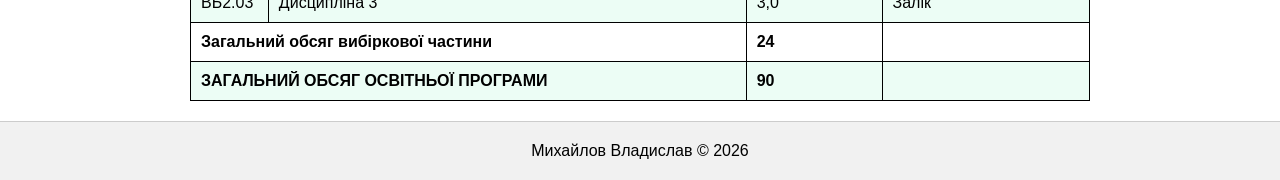
<file: lab4/components.html>
﻿<!DOCTYPE html>
<html lang="uk">
<head>
    <meta charset="UTF-8">
    <title>Компоненти - Михайлов Владислав</title>
    <link rel="stylesheet" href="./assets/style.css">
</head>
<body>
    <header>
        <h1>Навчальні компоненти</h1>
        <ul class="navigation">
            <li><a href="index.html">Головна</a></li>
            <li><a href="competencies.html">Компетенції</a></li>
            <li><a href="components.html">Компоненти</a></li>
            <li><a href="graph.html">Схема</a></li>
            <li><a href="team.html">Робоча група</a></li>
        </ul>
    </header>
    <main class="container">
        <h2>Перелік компонент освітньої програми</h2>
        <table class="components-table">
            <thead>
                <tr>
                    <th>Код н/д</th>
                    <th>Компоненти освітньо-професійної програми (навчальні дисципліни, практики, роботи)</th>
                    <th>Кількість кредитів</th>
                    <th>Форма підсумкового контролю</th>
                </tr>
            </thead>
            <tbody>
                <tr>
                    <td colspan="4" style="text-align: center;"><b>Обов'язкова частина</b></td>
                </tr>
                <tr>
                    <td colspan="4"><b>Цикл 1 - Дисципліни загальної підготовки</b></td>
                </tr>
                <tr>
                    <td>ЗП.01</td>
                    <td>Загальне мовознавство та актуальні проблеми лінгвістики</td>
                    <td>3,0</td>
                    <td>Залік</td>
                </tr>
                <tr>
                    <td>ЗП.02</td>
                    <td>Менеджмент проєктної діяльності</td>
                    <td>3,0</td>
                    <td>Залік</td>
                </tr>
                <tr>
                    <td>ЗП.03</td>
                    <td>Англійська мова академічної та професійної комунікації</td>
                    <td>4,0</td>
                    <td>Іспит</td>
                </tr>
                <tr>
                    <td colspan="4"><b>Цикл 2 - Дисципліни професійної підготовки</b></td>
                </tr>
                <tr>
                    <td>ПП.01</td>
                    <td>Практичний курс англійської мови</td>
                    <td>5,0</td>
                    <td>Іспит</td>
                </tr>
                <tr>
                    <td>ПП.02</td>
                    <td>Практичний курс німецької мови</td>
                    <td>8,0</td>
                    <td>Іспит</td>
                </tr>
                <tr>
                    <td>ПП.03</td>
                    <td>Методологія та організація наукових досліджень</td>
                    <td>4,0</td>
                    <td>Іспит</td>
                </tr>
                <tr>
                    <td>ПП.04</td>
                    <td>Порівняльне літературознавство</td>
                    <td>3,0</td>
                    <td>Залік</td>
                </tr>
                <tr>
                    <td>ПП.05</td>
                    <td>Сучасні інформаційні технології та комп'ютерний переклад</td>
                    <td>3,0</td>
                    <td>Залік</td>
                </tr>
                <tr>
                    <td>ПП.06</td>
                    <td>Теорія перекладу</td>
                    <td>3,0</td>
                    <td>Залік</td>
                </tr>
                <tr>
                    <td>ПП.07</td>
                    <td>Галузевий переклад</td>
                    <td>3,0</td>
                    <td>Іспит</td>
                </tr>
                <tr>
                    <td>ПП.08</td>
                    <td>Педагогіка вищої школи та методика викладання іноземних мов</td>
                    <td>3,0</td>
                    <td>Залік</td>
                </tr>
                <tr>
                    <td>ПП.09</td>
                    <td>Переддипломна практика (виробнича перекладацька)</td>
                    <td>3,0</td>
                    <td>Залік</td>
                </tr>
                <tr>
                    <td>ПП.10</td>
                    <td>Асистентська практика (педагогічно-наукова) під час навчання</td>
                    <td>4,5</td>
                    <td>Залік</td>
                </tr>
                <tr>
                    <td>ПП.11</td>
                    <td>Переддипломна практика</td>
                    <td>6,0</td>
                    <td>Залік</td>
                </tr>
                <tr>
                    <td>ПП.12</td>
                    <td>Магістерська робота</td>
                    <td>10,5</td>
                    <td>Публічний захист</td>
                </tr>
                <tr>
                    <td colspan="2"><b>Загальний обсяг обов'язкової частини</b></td>
                    <td><b>66</b></td>
                    <td></td>
                </tr>
                <tr>
                    <td colspan="4" style="text-align: center;"><b>Вибіркова частина</b></td>
                </tr>
                <tr>
                    <td colspan="4"><b>Цикл 1 - Вибіркові дисципліни із кафедрального каталогу</b></td>
                </tr>
                <tr>
                    <td>ПО1.01</td>
                    <td>Дисципліна 1</td>
                    <td>5,0</td>
                    <td>Залік</td>
                </tr>
                <tr>
                    <td>ПО1.02</td>
                    <td>Дисципліна 2</td>
                    <td>5,0</td>
                    <td>Залік</td>
                </tr>
                <tr>
                    <td>ПО1.03</td>
                    <td>Дисципліна 3</td>
                    <td>5,0</td>
                    <td>Залік</td>
                </tr>
                <tr>
                    <td colspan="4"><b>Цикл 2 - Вибіркові дисципліни із загальноуніверситетського каталогу</b></td>
                </tr>
                <tr>
                    <td>ВБ2.01</td>
                    <td>Дисципліна 1</td>
                    <td>3,0</td>
                    <td>Залік</td>
                </tr>
                <tr>
                    <td>ВБ2.02</td>
                    <td>Дисципліна 2</td>
                    <td>3,0</td>
                    <td>Залік</td>
                </tr>
                <tr>
                    <td>ВБ2.03</td>
                    <td>Дисципліна 3</td>
                    <td>3,0</td>
                    <td>Залік</td>
                </tr>
                <tr>
                    <td colspan="2"><b>Загальний обсяг вибіркової частини</b></td>
                    <td><b>24</b></td>
                    <td></td>
                </tr>
                <tr>
                    <td colspan="2"><b>ЗАГАЛЬНИЙ ОБСЯГ ОСВІТНЬОЇ ПРОГРАМИ</b></td>
                    <td><b>90</b></td>
                    <td></td>
                </tr>
            </tbody>
        </table>
    </main>
    <footer>Михайлов Владислав © 2026</footer>
</body>
</html>
</file>
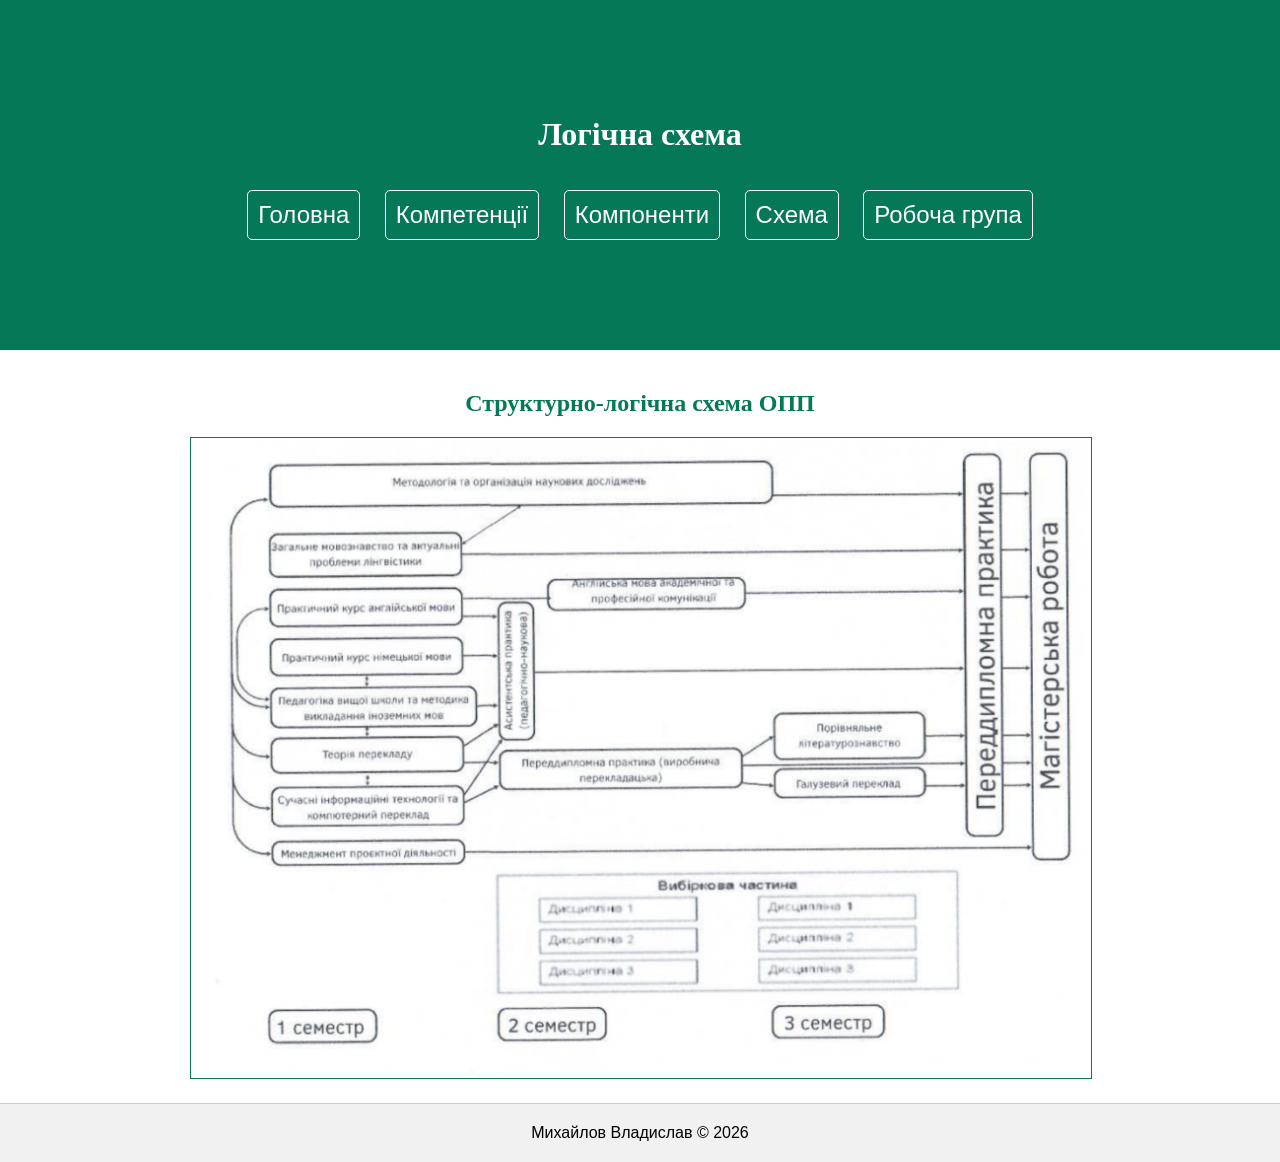
<file: lab4/graph.html>
﻿<!DOCTYPE html>
<html lang="uk">
<head>
    <meta charset="UTF-8">
    <title>Схема програми</title>
    <link rel="stylesheet" href="./assets/style.css">
</head>
<body>
    <header>
        <h1>Логічна схема</h1>
        <ul class="navigation">
            <li><a href="index.html">Головна</a></li>
            <li><a href="competencies.html">Компетенції</a></li>
            <li><a href="components.html">Компоненти</a></li>
            <li><a href="graph.html">Схема</a></li>
            <li><a href="team.html">Робоча група</a></li>
        </ul>
    </header>
    <main class="container">
        <h2>Структурно-логічна схема ОПП</h2>
        <div class="image-container">
            <img src="./assets/graph.png" alt="Схема освітньої програми">
        </div>
    </main>
    <footer>Михайлов Владислав © 2026</footer>
</body>
</html>
</file>
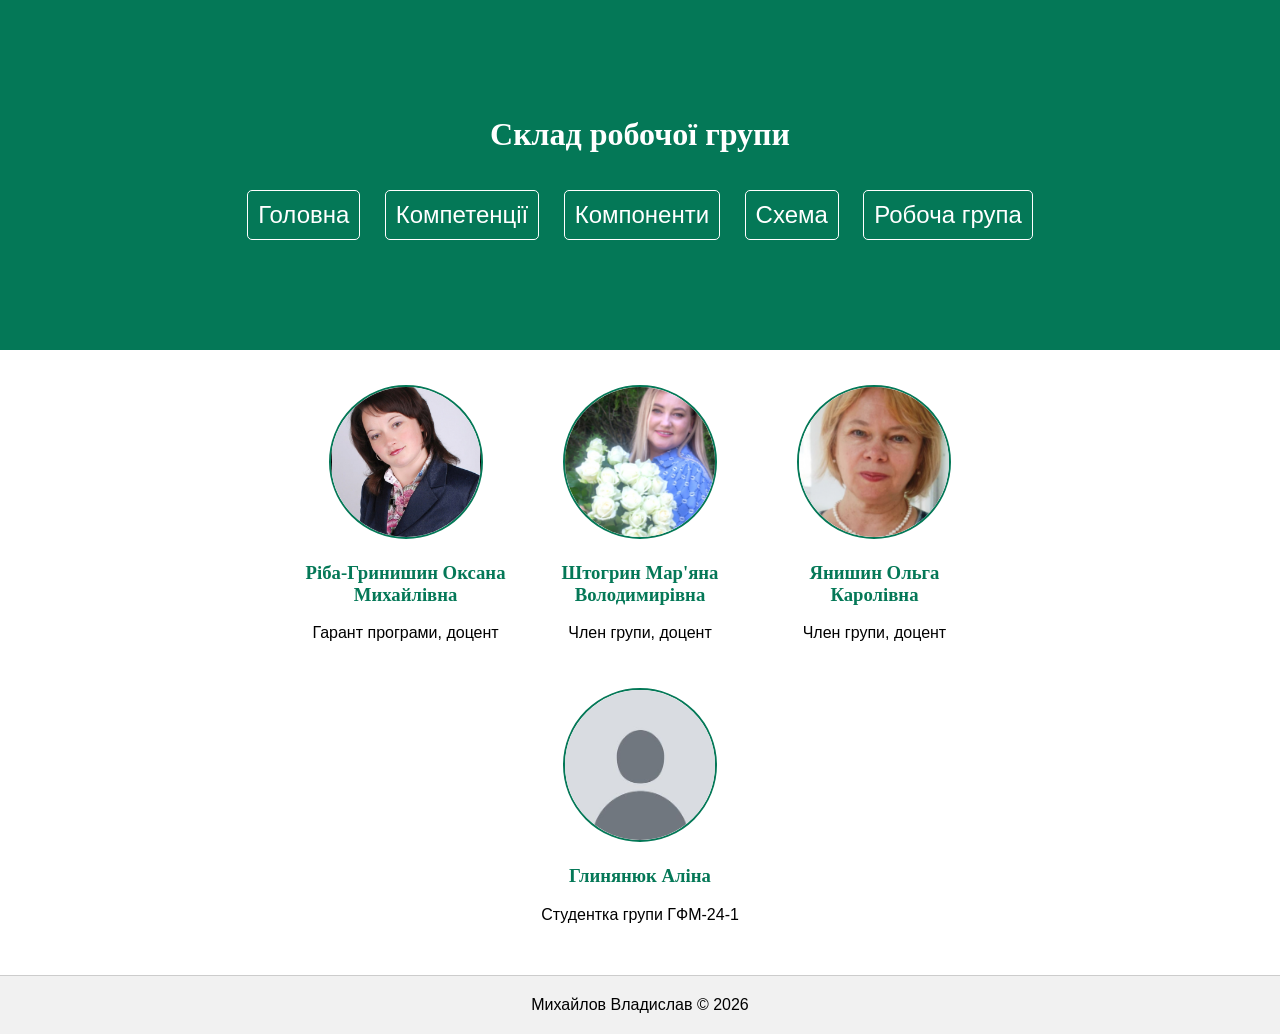
<file: lab4/team.html>
﻿<!DOCTYPE html>
<html lang="uk">
<head>
    <meta charset="UTF-8">
    <title>Робоча група</title>
    <link rel="stylesheet" href="./assets/style.css">
</head>
<body>
    <header>
        <h1>Склад робочої групи</h1>
        <ul class="navigation">
            <li><a href="index.html">Головна</a></li>
            <li><a href="competencies.html">Компетенції</a></li>
            <li><a href="components.html">Компоненти</a></li>
            <li><a href="graph.html">Схема</a></li>
            <li><a href="team.html">Робоча група</a></li>
        </ul>
    </header>
    <main class="container" style="text-align: center;">
        <div class="team-member">
            <img src="./assets/photo1.png" alt="Ріба-Гринишин">
            <h3>Ріба-Гринишин Оксана Михайлівна</h3>
            <p>Гарант програми, доцент</p>
        </div>
        <div class="team-member">
            <img src="./assets/photo2.png" alt="Штогрин">
            <h3>Штогрин Мар'яна Володимирівна</h3>
            <p>Член групи, доцент</p>
        </div>
        <div class="team-member">
            <img src="./assets/photo3.png" alt="Янишин">
            <h3>Янишин Ольга Каролівна</h3>
            <p>Член групи, доцент</p>
        </div>
        <div class="team-member">
            <img src="./assets/photo4.png" alt="Аліна Глинянюк">
            <h3>Глинянюк Аліна</h3>
            <p>Студентка групи ГФМ-24-1</p>
        </div>
    </main>
    <footer>Михайлов Владислав © 2026</footer>
</body>
</html>
</file>
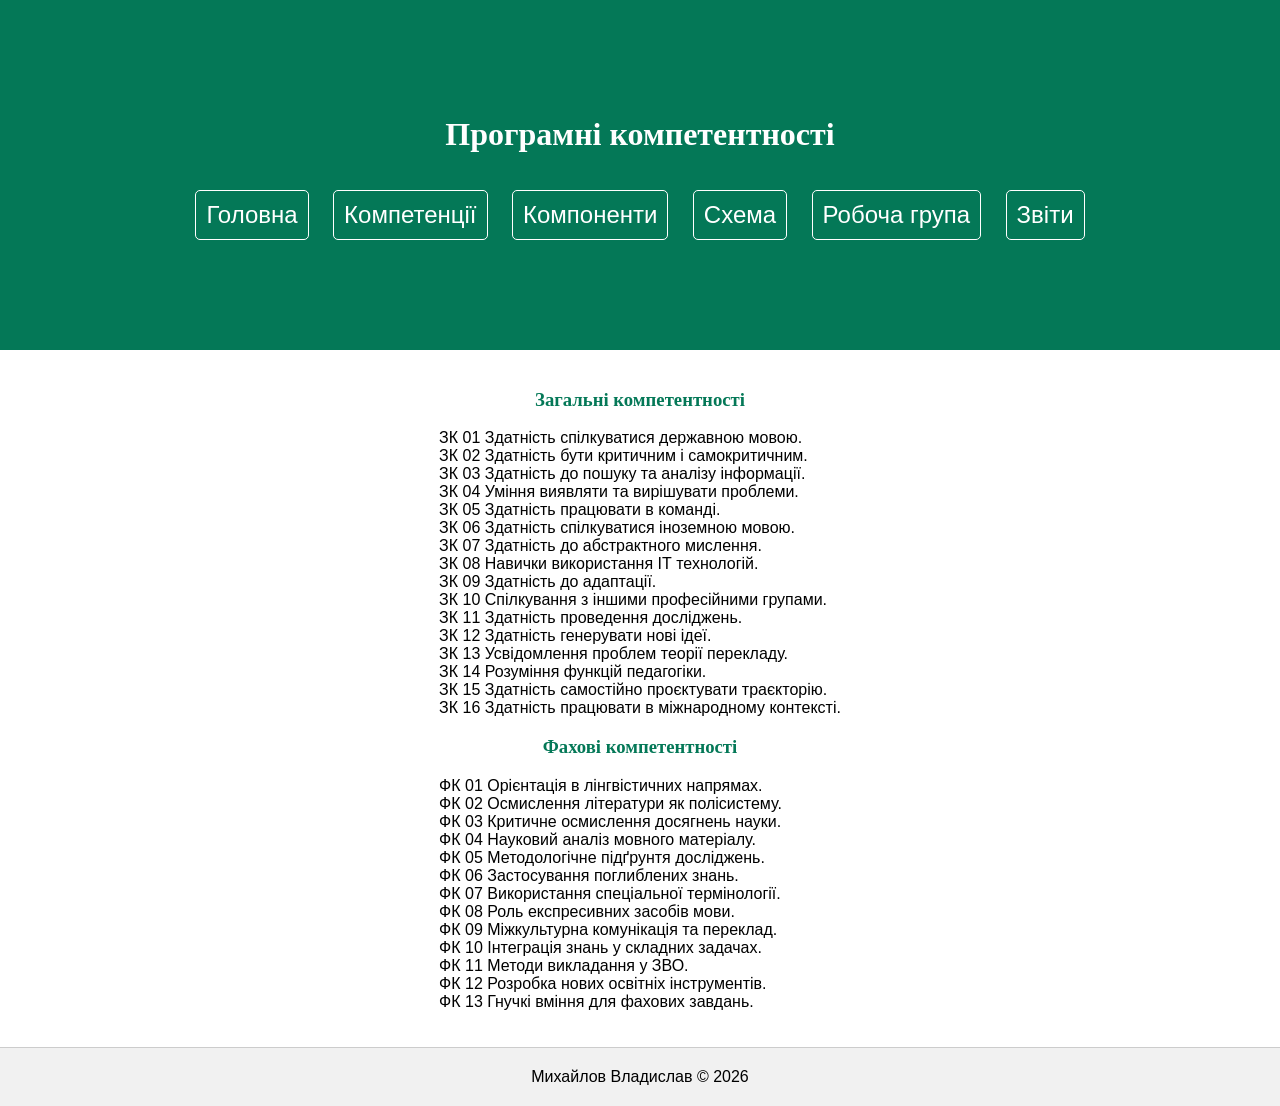
<file: lab5/competencies.html>
﻿<!DOCTYPE html>
<html lang="uk">
<head>
    <meta charset="UTF-8">
    <title>Компетенції</title>
    <link rel="stylesheet" href="./assets/style.css">
</head>
<body>
    <header>
        <h1>Програмні компетентності</h1>
        <ul class="navigation">
            <li><a href="index.html">Головна</a></li>
            <li><a href="competencies.html">Компетенції</a></li>
            <li><a href="components.html">Компоненти</a></li>
            <li><a href="graph.html">Схема</a></li>
            <li><a href="team.html">Робоча група</a></li>
            <li><a href="reports.html">Звіти</a></li>
        </ul>
    </header>
    <main class="container">
        <h3>Загальні компетентності</h3>
        <ul class="general-comp-list">
            <li>ЗК 01 Здатність спілкуватися державною мовою.</li>
            <li>ЗК 02 Здатність бути критичним і самокритичним.</li>
            <li>ЗК 03 Здатність до пошуку та аналізу інформації.</li>
            <li>ЗК 04 Уміння виявляти та вирішувати проблеми.</li>
            <li>ЗК 05 Здатність працювати в команді.</li>
            <li>ЗК 06 Здатність спілкуватися іноземною мовою.</li>
            <li>ЗК 07 Здатність до абстрактного мислення.</li>
            <li>ЗК 08 Навички використання ІТ технологій.</li>
            <li>ЗК 09 Здатність до адаптації.</li>
            <li>ЗК 10 Спілкування з іншими професійними групами.</li>
            <li>ЗК 11 Здатність проведення досліджень.</li>
            <li>ЗК 12 Здатність генерувати нові ідеї.</li>
            <li>ЗК 13 Усвідомлення проблем теорії перекладу.</li>
            <li>ЗК 14 Розуміння функцій педагогіки.</li>
            <li>ЗК 15 Здатність самостійно проєктувати траєкторію.</li>
            <li>ЗК 16 Здатність працювати в міжнародному контексті.</li>
        </ul>
        <h3>Фахові компетентності</h3>
        <ol class="spec-comp-list">
            <li>ФК 01 Орієнтація в лінгвістичних напрямах.</li>
            <li>ФК 02 Осмислення літератури як полісистему.</li>
            <li>ФК 03 Критичне осмислення досягнень науки.</li>
            <li>ФК 04 Науковий аналіз мовного матеріалу.</li>
            <li>ФК 05 Методологічне підґрунтя досліджень.</li>
            <li>ФК 06 Застосування поглиблених знань.</li>
            <li>ФК 07 Використання спеціальної термінології.</li>
            <li>ФК 08 Роль експресивних засобів мови.</li>
            <li>ФК 09 Міжкультурна комунікація та переклад.</li>
            <li>ФК 10 Інтеграція знань у складних задачах.</li>
            <li>ФК 11 Методи викладання у ЗВО.</li>
            <li>ФК 12 Розробка нових освітніх інструментів.</li>
            <li>ФК 13 Гнучкі вміння для фахових завдань.</li>
        </ol>
    </main>
    <footer>Михайлов Владислав © 2026</footer>
</body>
</html>
</file>
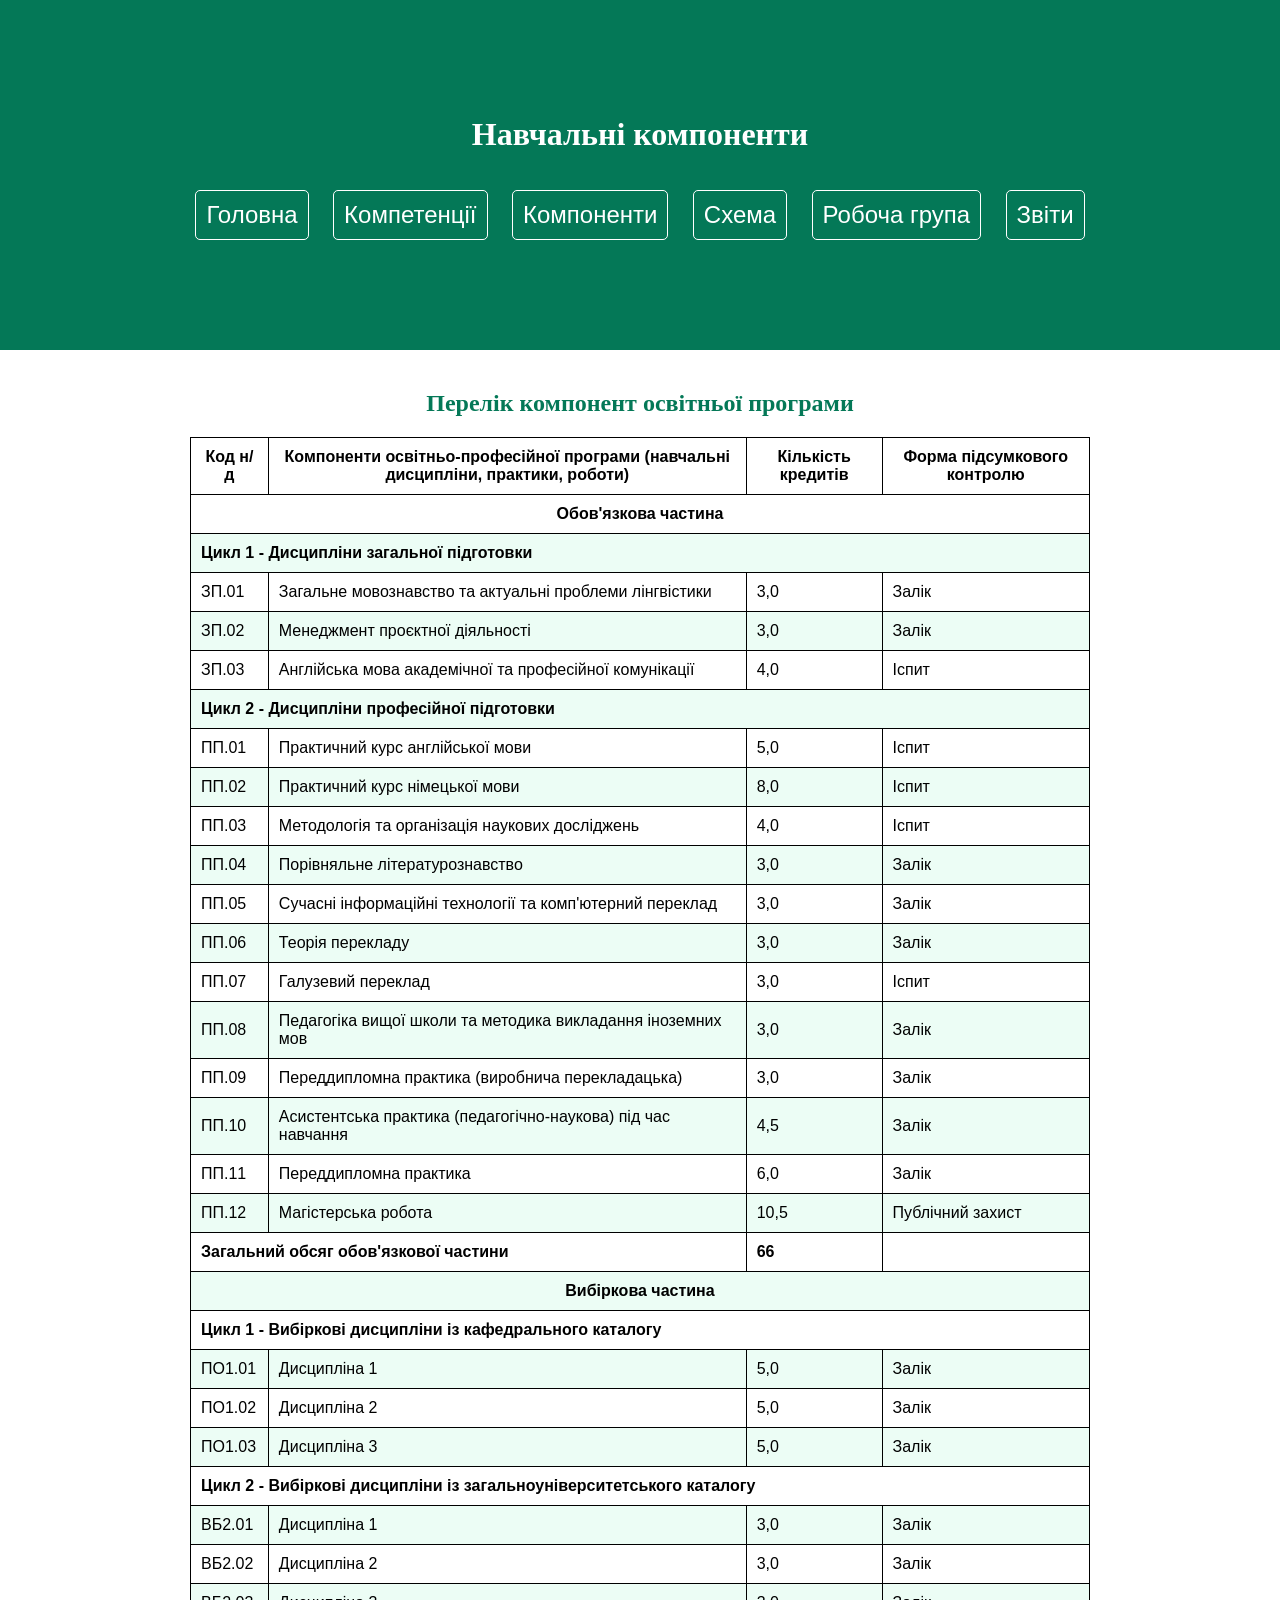
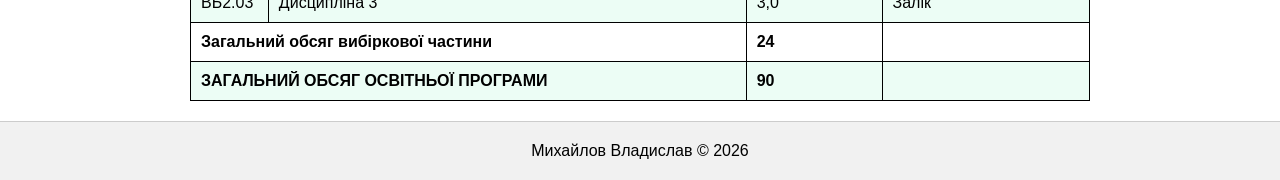
<file: lab5/components.html>
﻿<!DOCTYPE html>
<html lang="uk">
<head>
    <meta charset="UTF-8">
    <title>Компоненти - Михайлов Владислав</title>
    <link rel="stylesheet" href="./assets/style.css">
</head>
<body>
    <header>
        <h1>Навчальні компоненти</h1>
        <ul class="navigation">
            <li><a href="index.html">Головна</a></li>
            <li><a href="competencies.html">Компетенції</a></li>
            <li><a href="components.html">Компоненти</a></li>
            <li><a href="graph.html">Схема</a></li>
            <li><a href="team.html">Робоча група</a></li>
            <li><a href="reports.html">Звіти</a></li>
        </ul>
    </header>
    <main class="container">
        <h2>Перелік компонент освітньої програми</h2>
        <table class="components-table">
            <thead>
                <tr>
                    <th>Код н/д</th>
                    <th>Компоненти освітньо-професійної програми (навчальні дисципліни, практики, роботи)</th>
                    <th>Кількість кредитів</th>
                    <th>Форма підсумкового контролю</th>
                </tr>
            </thead>
            <tbody>
                <tr>
                    <td colspan="4" style="text-align: center;"><b>Обов'язкова частина</b></td>
                </tr>
                <tr>
                    <td colspan="4"><b>Цикл 1 - Дисципліни загальної підготовки</b></td>
                </tr>
                <tr>
                    <td>ЗП.01</td>
                    <td>Загальне мовознавство та актуальні проблеми лінгвістики</td>
                    <td>3,0</td>
                    <td>Залік</td>
                </tr>
                <tr>
                    <td>ЗП.02</td>
                    <td>Менеджмент проєктної діяльності</td>
                    <td>3,0</td>
                    <td>Залік</td>
                </tr>
                <tr>
                    <td>ЗП.03</td>
                    <td>Англійська мова академічної та професійної комунікації</td>
                    <td>4,0</td>
                    <td>Іспит</td>
                </tr>
                <tr>
                    <td colspan="4"><b>Цикл 2 - Дисципліни професійної підготовки</b></td>
                </tr>
                <tr>
                    <td>ПП.01</td>
                    <td>Практичний курс англійської мови</td>
                    <td>5,0</td>
                    <td>Іспит</td>
                </tr>
                <tr>
                    <td>ПП.02</td>
                    <td>Практичний курс німецької мови</td>
                    <td>8,0</td>
                    <td>Іспит</td>
                </tr>
                <tr>
                    <td>ПП.03</td>
                    <td>Методологія та організація наукових досліджень</td>
                    <td>4,0</td>
                    <td>Іспит</td>
                </tr>
                <tr>
                    <td>ПП.04</td>
                    <td>Порівняльне літературознавство</td>
                    <td>3,0</td>
                    <td>Залік</td>
                </tr>
                <tr>
                    <td>ПП.05</td>
                    <td>Сучасні інформаційні технології та комп'ютерний переклад</td>
                    <td>3,0</td>
                    <td>Залік</td>
                </tr>
                <tr>
                    <td>ПП.06</td>
                    <td>Теорія перекладу</td>
                    <td>3,0</td>
                    <td>Залік</td>
                </tr>
                <tr>
                    <td>ПП.07</td>
                    <td>Галузевий переклад</td>
                    <td>3,0</td>
                    <td>Іспит</td>
                </tr>
                <tr>
                    <td>ПП.08</td>
                    <td>Педагогіка вищої школи та методика викладання іноземних мов</td>
                    <td>3,0</td>
                    <td>Залік</td>
                </tr>
                <tr>
                    <td>ПП.09</td>
                    <td>Переддипломна практика (виробнича перекладацька)</td>
                    <td>3,0</td>
                    <td>Залік</td>
                </tr>
                <tr>
                    <td>ПП.10</td>
                    <td>Асистентська практика (педагогічно-наукова) під час навчання</td>
                    <td>4,5</td>
                    <td>Залік</td>
                </tr>
                <tr>
                    <td>ПП.11</td>
                    <td>Переддипломна практика</td>
                    <td>6,0</td>
                    <td>Залік</td>
                </tr>
                <tr>
                    <td>ПП.12</td>
                    <td>Магістерська робота</td>
                    <td>10,5</td>
                    <td>Публічний захист</td>
                </tr>
                <tr>
                    <td colspan="2"><b>Загальний обсяг обов'язкової частини</b></td>
                    <td><b>66</b></td>
                    <td></td>
                </tr>
                <tr>
                    <td colspan="4" style="text-align: center;"><b>Вибіркова частина</b></td>
                </tr>
                <tr>
                    <td colspan="4"><b>Цикл 1 - Вибіркові дисципліни із кафедрального каталогу</b></td>
                </tr>
                <tr>
                    <td>ПО1.01</td>
                    <td>Дисципліна 1</td>
                    <td>5,0</td>
                    <td>Залік</td>
                </tr>
                <tr>
                    <td>ПО1.02</td>
                    <td>Дисципліна 2</td>
                    <td>5,0</td>
                    <td>Залік</td>
                </tr>
                <tr>
                    <td>ПО1.03</td>
                    <td>Дисципліна 3</td>
                    <td>5,0</td>
                    <td>Залік</td>
                </tr>
                <tr>
                    <td colspan="4"><b>Цикл 2 - Вибіркові дисципліни із загальноуніверситетського каталогу</b></td>
                </tr>
                <tr>
                    <td>ВБ2.01</td>
                    <td>Дисципліна 1</td>
                    <td>3,0</td>
                    <td>Залік</td>
                </tr>
                <tr>
                    <td>ВБ2.02</td>
                    <td>Дисципліна 2</td>
                    <td>3,0</td>
                    <td>Залік</td>
                </tr>
                <tr>
                    <td>ВБ2.03</td>
                    <td>Дисципліна 3</td>
                    <td>3,0</td>
                    <td>Залік</td>
                </tr>
                <tr>
                    <td colspan="2"><b>Загальний обсяг вибіркової частини</b></td>
                    <td><b>24</b></td>
                    <td></td>
                </tr>
                <tr>
                    <td colspan="2"><b>ЗАГАЛЬНИЙ ОБСЯГ ОСВІТНЬОЇ ПРОГРАМИ</b></td>
                    <td><b>90</b></td>
                    <td></td>
                </tr>
            </tbody>
        </table>
    </main>
    <footer>Михайлов Владислав © 2026</footer>
</body>
</html>
</file>
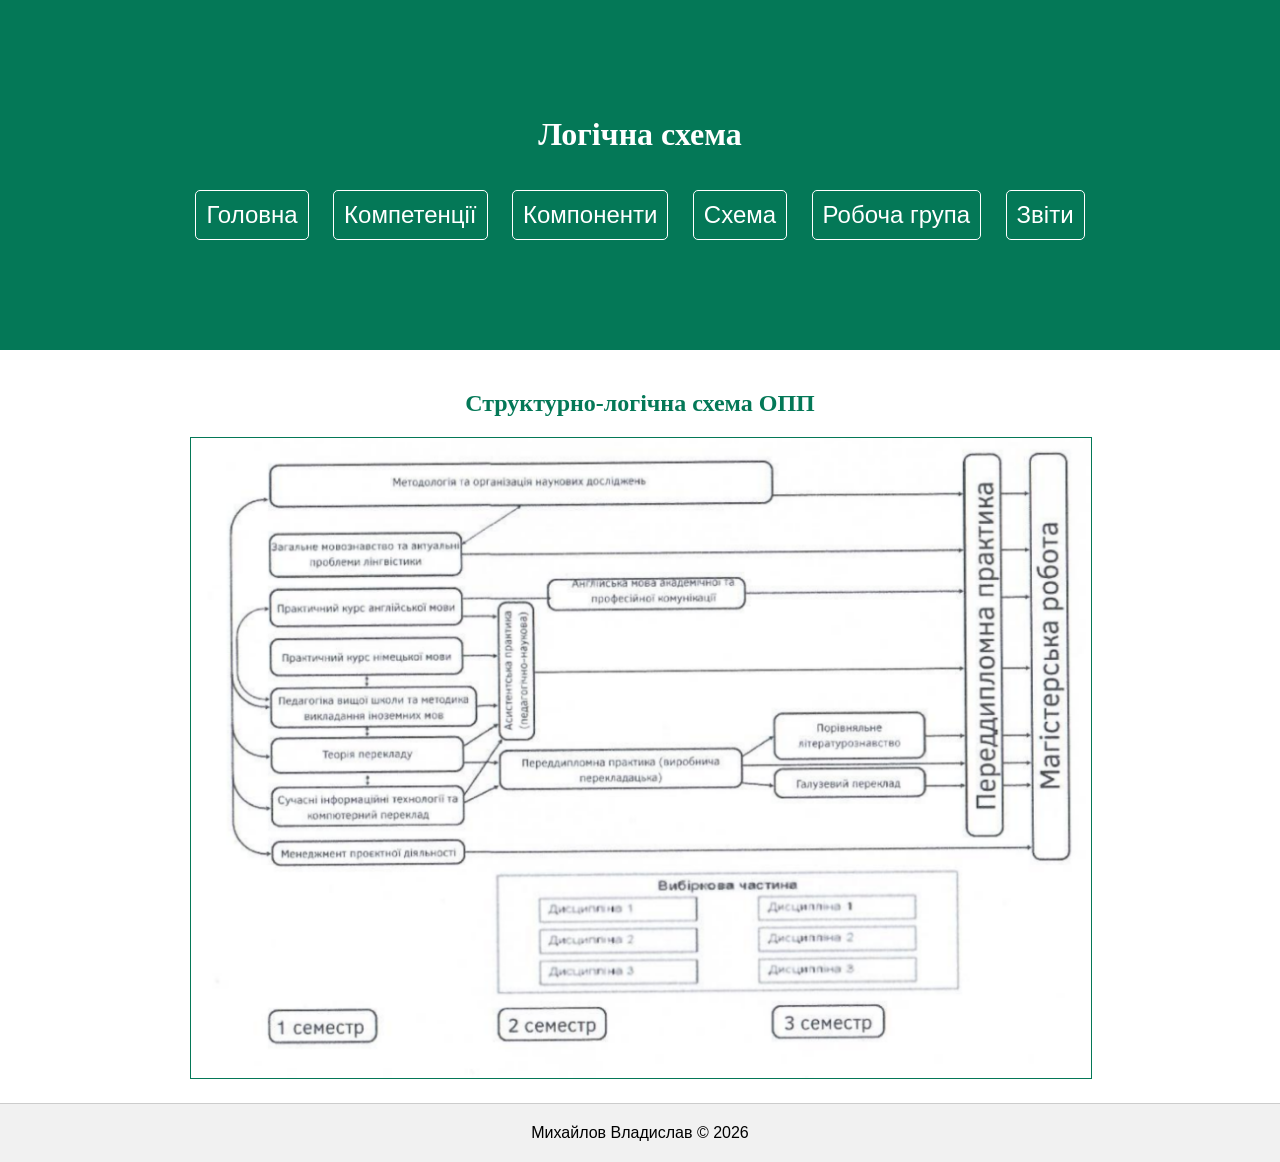
<file: lab5/graph.html>
﻿<!DOCTYPE html>
<html lang="uk">
<head>
    <meta charset="UTF-8">
    <title>Схема програми</title>
    <link rel="stylesheet" href="./assets/style.css">
</head>
<body>
    <header>
        <h1>Логічна схема</h1>
        <ul class="navigation">
            <li><a href="index.html">Головна</a></li>
            <li><a href="competencies.html">Компетенції</a></li>
            <li><a href="components.html">Компоненти</a></li>
            <li><a href="graph.html">Схема</a></li>
            <li><a href="team.html">Робоча група</a></li>
            <li><a href="reports.html">Звіти</a></li>
        </ul>
    </header>
    <main class="container">
        <h2>Структурно-логічна схема ОПП</h2>
        <div class="image-container">
            <img src="./assets/graph.png" alt="Схема освітньої програми">
        </div>
    </main>
    <footer>Михайлов Владислав © 2026</footer>
</body>
</html>
</file>
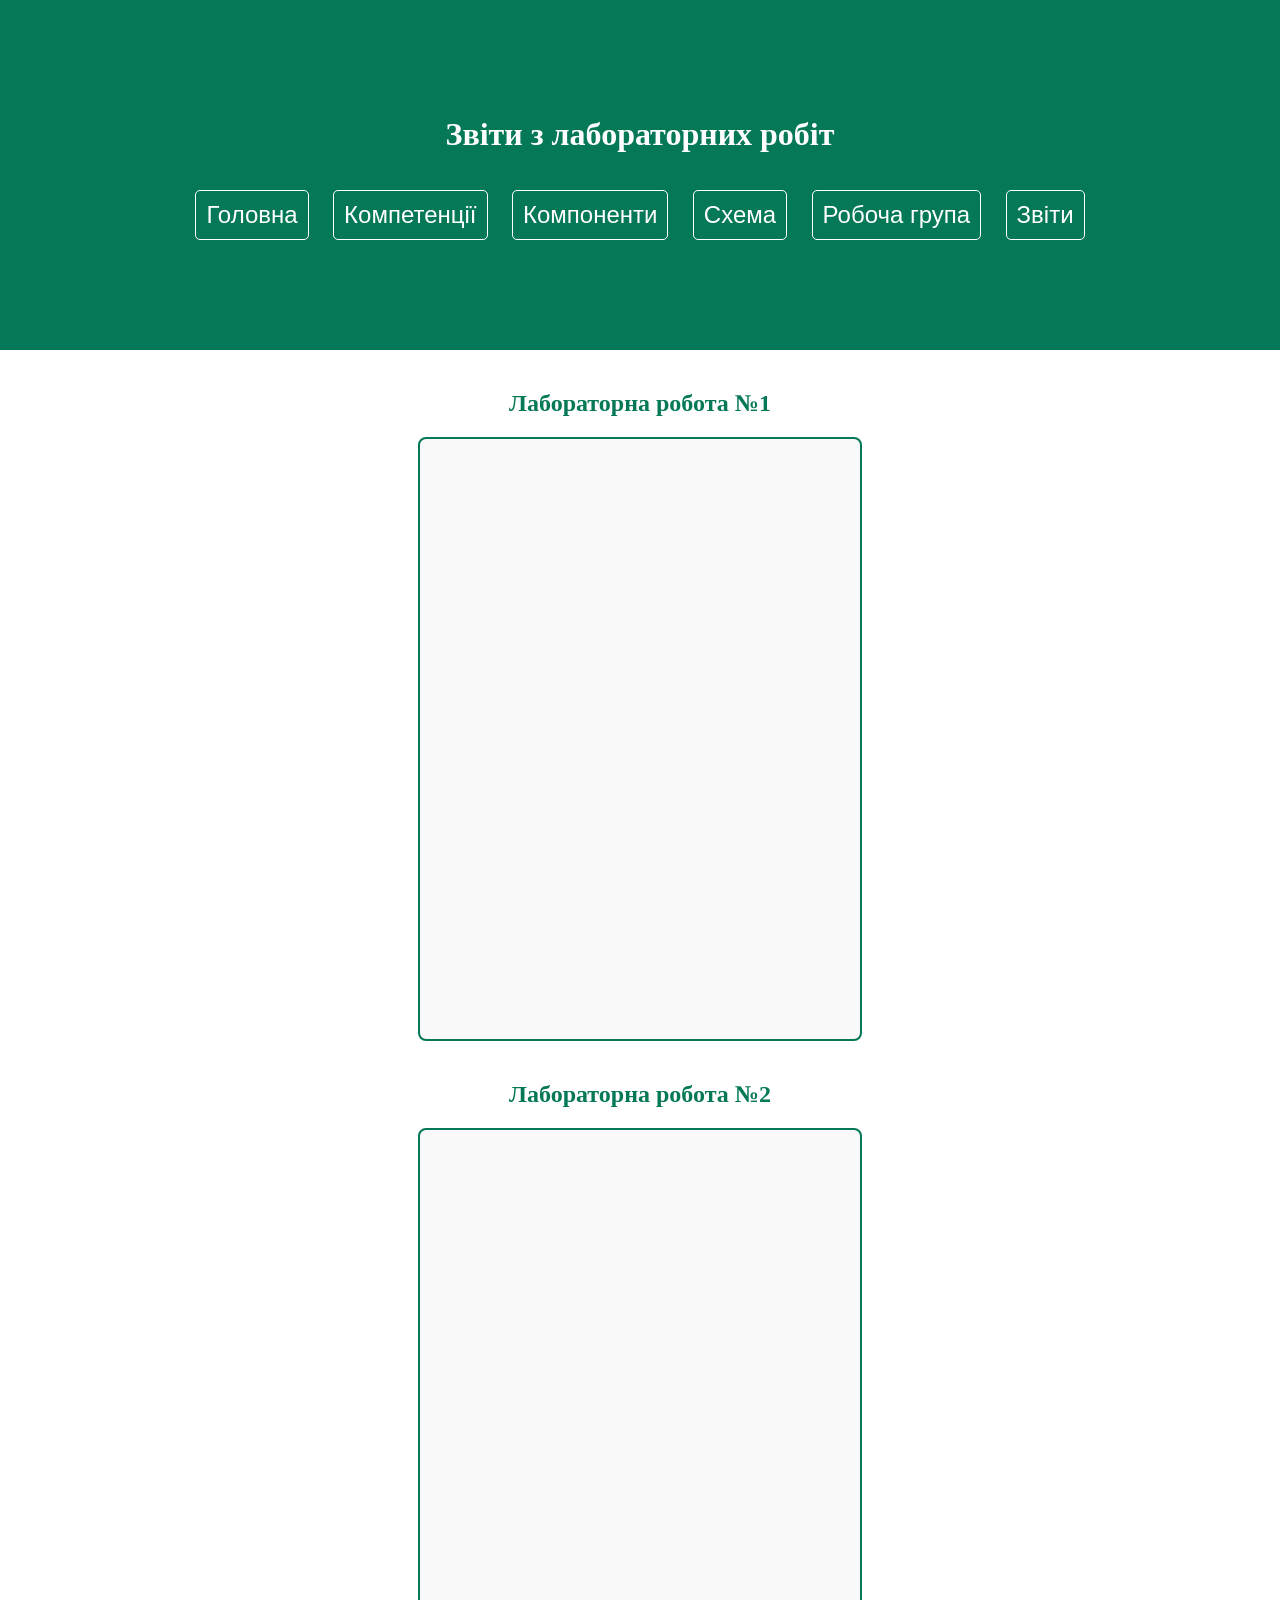
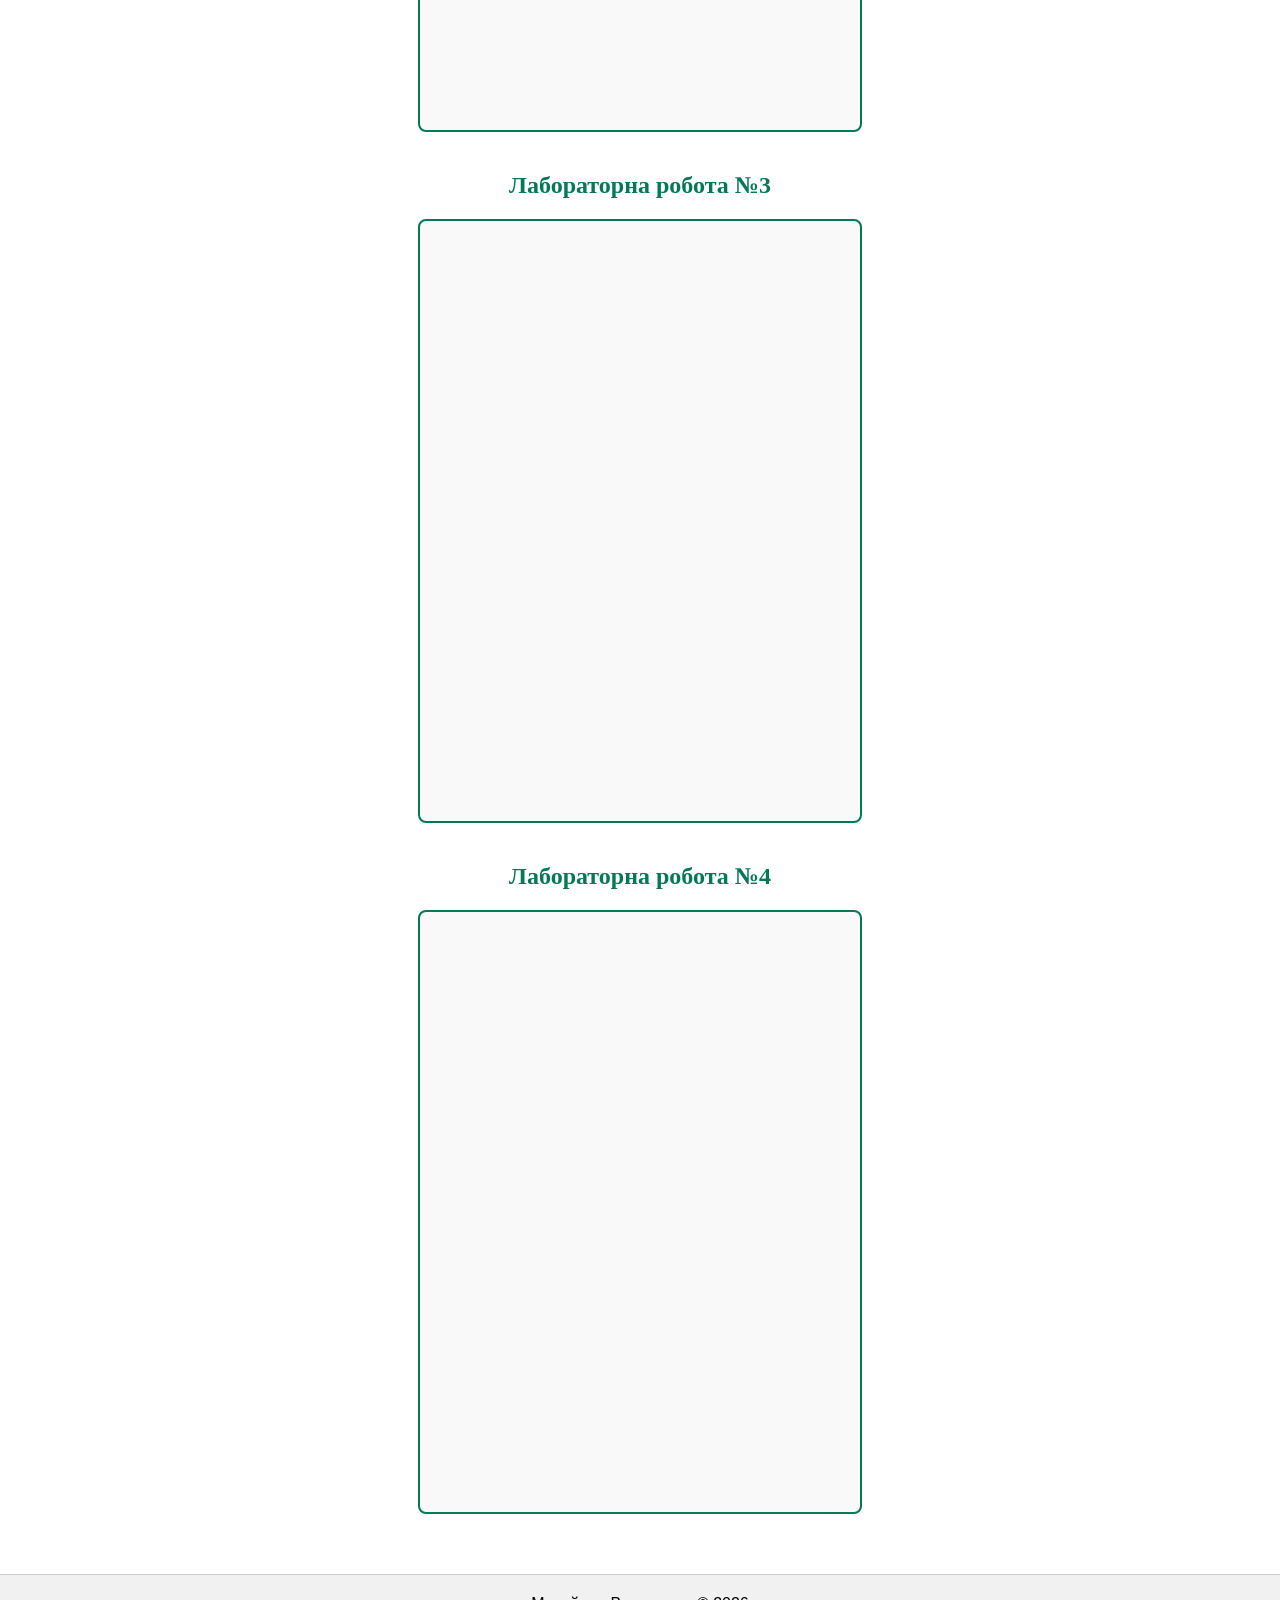
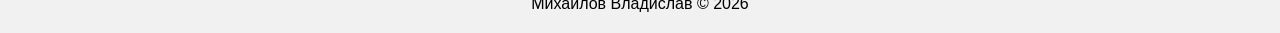
<file: lab5/reports.html>
<!DOCTYPE html>
<html lang="uk">
<head>
    <meta charset="UTF-8">
    <title>Звіти - Лаба 5</title>
    <link rel="stylesheet" href="./assets/style.css">
</head>
<body>
    <header>
        <h1>Звіти з лабораторних робіт</h1>
        <ul class="navigation">
            <li><a href="index.html">Головна</a></li>
            <li><a href="competencies.html">Компетенції</a></li>
            <li><a href="components.html">Компоненти</a></li>
            <li><a href="graph.html">Схема</a></li>
            <li><a href="team.html">Робоча група</a></li>
            <li><a href="reports.html">Звіти</a></li>
        </ul>
    </header>
    <main class="container">
        <h2>Лабораторна робота №1</h2>
        <iframe src="https://docs.google.com/document/d/1HUgkJpka2tY0SxhXMJKpmYCvBLfW5_YV/preview" style="width: 440px; height: 600px; border: 2px solid #047857; border-radius: 8px; margin-bottom: 40px;"></iframe>

        <h2>Лабораторна робота №2</h2>
        <iframe src="https://docs.google.com/document/d/1in597TzhxKcdzhgQbsJBr2n1j-10BcEY/preview" style="width: 440px; height: 600px; border: 2px solid #047857; border-radius: 8px; margin-bottom: 40px;"></iframe>

        <h2>Лабораторна робота №3</h2>
        <iframe src="https://docs.google.com/document/d/1LwB8GAJ7SvQztHbTXEGRP5gQSvFt3-43/preview" style="width: 440px; height: 600px; border: 2px solid #047857; border-radius: 8px; margin-bottom: 40px;"></iframe>

        <h2>Лабораторна робота №4</h2>
        <iframe src="https://docs.google.com/document/d/1ffDY9PophDcpxzTprZp5qytoiV1UmUJU/preview" style="width: 440px; height: 600px; border: 2px solid #047857; border-radius: 8px; margin-bottom: 40px;"></iframe>
    </main>
    <footer>Михайлов Владислав © 2026</footer>
</body>
</html>
</file>
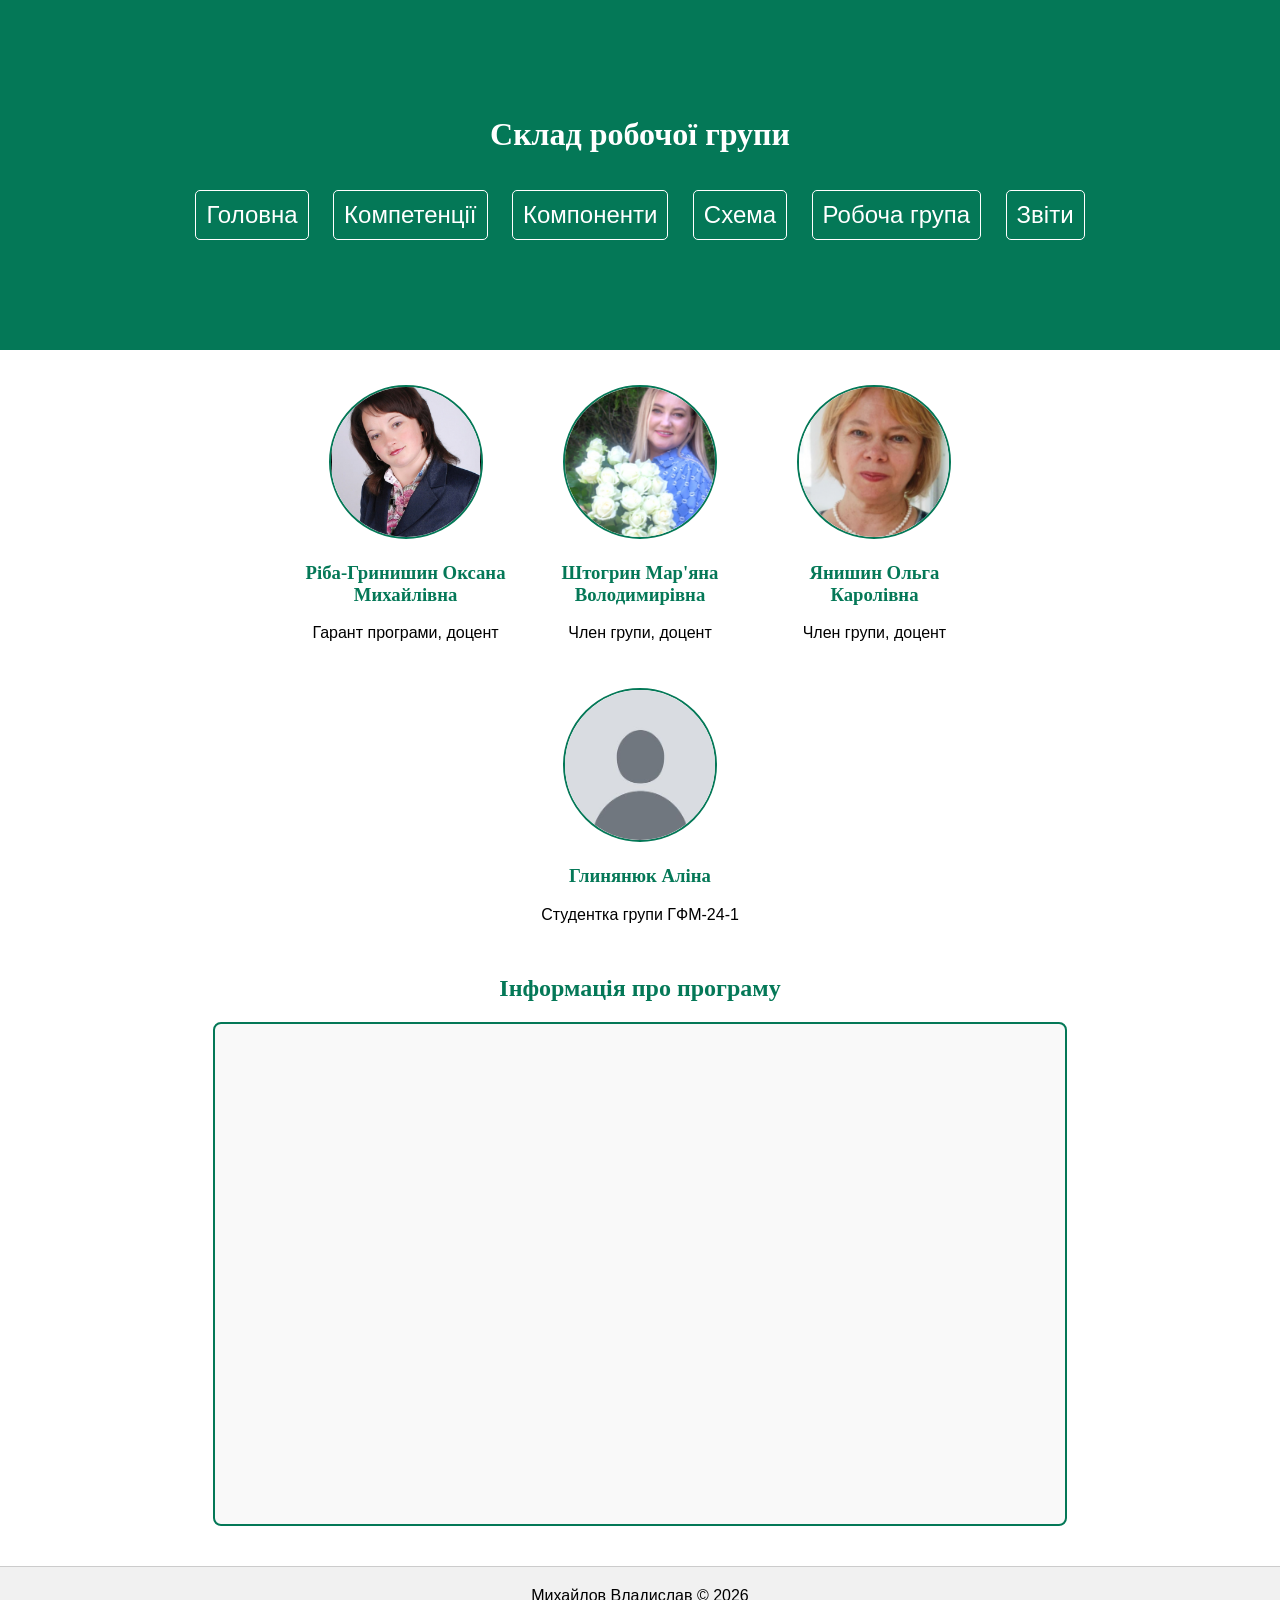
<file: lab5/team.html>
﻿<!DOCTYPE html>
<html lang="uk">
<head>
    <meta charset="UTF-8">
    <title>Робоча група</title>
    <link rel="stylesheet" href="./assets/style.css">
</head>
<body>
    <header>
        <h1>Склад робочої групи</h1>
        <ul class="navigation">
            <li><a href="index.html">Головна</a></li>
            <li><a href="competencies.html">Компетенції</a></li>
            <li><a href="components.html">Компоненти</a></li>
            <li><a href="graph.html">Схема</a></li>
            <li><a href="team.html">Робоча група</a></li>
            <li><a href="reports.html">Звіти</a></li>
        </ul>
    </header>
    <main class="container" style="text-align: center;">
        <div class="team-member">
            <img src="./assets/photo1.png" alt="Ріба-Гринишин">
            <h3>Ріба-Гринишин Оксана Михайлівна</h3>
            <p>Гарант програми, доцент</p>
        </div>
        <div class="team-member">
            <img src="./assets/photo2.png" alt="Штогрин">
            <h3>Штогрин Мар'яна Володимирівна</h3>
            <p>Член групи, доцент</p>
        </div>
        <div class="team-member">
            <img src="./assets/photo3.png" alt="Янишин">
            <h3>Янишин Ольга Каролівна</h3>
            <p>Член групи, доцент</p>
        </div>
        <div class="team-member">
            <img src="./assets/photo4.png" alt="Аліна Глинянюк">
            <h3>Глинянюк Аліна</h3>
            <p>Студентка групи ГФМ-24-1</p>
        </div>
    
        <h2>Інформація про програму</h2>
    <iframe 
        src="https://uk.wikipedia.org/wiki/%D0%A4%D1%96%D0%BB%D0%BE%D0%BB%D0%BE%D0%B3%D1%96%D1%8F" 
        title="Опис освітньої програми"
        width="100%" 
        height="600px">
    </iframe>

    </main>

    <footer>Михайлов Владислав © 2026</footer>
</body>
</html>
</file>
<file: lab4/assets/style.css>
body {
    font-family: "Open Sans", sans-serif;
    margin: 0;
    display: flex;
    flex-direction: column;
    min-height: 100vh;
}

header {
    height: 350px;
    background-color: #047857;
    display: flex;
    flex-direction: column;
    justify-content: center;
    align-items: center;
    padding: 20px;
    box-sizing: border-box;
}

    header h1 {
        font-family: "Merriweather", serif;
        color: white;
        text-align: center;
    }

h1, h2, h3 {
    font-family: "Merriweather", serif;
    text-align: center;
    color: #047857;
}

.navigation {
    padding-inline-start: 0px;
    text-align: center;
    list-style-type: none;
}

    .navigation li {
        display: inline-block;
        padding: 10px;
        margin: 0 10px;
        border: 1px solid white;
        border-radius: 5px;
    }

    .navigation a {
        color: white;
        text-decoration: none;
        font-size: 24px;
    }

main.container {
    max-width: 900px;
    margin: 0 auto;
    padding: 20px;
    flex: 1;
}

.subtitle {
    font-size: 18px;
    text-align: center;
}

.components-table {
    margin: 0 auto;
    border: 1px solid black;
    border-collapse: collapse;
    width: 100%;
}

    .components-table th, .components-table td {
        border: 1px solid black;
        padding: 10px;
    }

    .components-table tr:nth-child(even) {
        background-color: #ECFDF5;
    }

.image-container {
    text-align: center;
}

    .image-container img {
        max-width: 100%;
        border: 1px solid #047857;
    }

.general-comp-list, .spec-comp-list {
    list-style-type: none;
    padding-left: 0;
}

.team-member {
    display: inline-block;
    width: 200px;
    margin: 15px;
    vertical-align: top;
    text-align: center;
}

    .team-member img {
        width: 150px;
        height: 150px;
        border-radius: 50%;
        object-fit: cover;
        border: 2px solid #047857;
    }

.form-container {
    max-width: 500px;
    margin: 30px auto;
    padding: 20px;
    border: 2px solid #047857;
    background-color: #f9f9f9;
}

.form-group {
    margin-bottom: 15px;
    text-align: left;
}

    .form-group label {
        display: block;
        margin-bottom: 5px;
        font-weight: bold;
    }

    .form-group input[type="email"], .form-group input[type="number"] {
        width: 100%;
        padding: 8px;
    }

footer {
    padding: 20px;
    background-color: #f1f1f1;
    text-align: center;
    border-top: 1px solid #ccc;
}

@media (max-width: 768px) {
    header {
        height: auto;
        padding: 40px 10px;
    }

    .navigation li {
        display: block;
        margin: 10px auto;
        width: 80%;
    }

    .team-member {
        display: block;
        margin: 20px auto;
        width: 100%;
    }
}
</file>
<file: lab5/assets/style.css>
body {
    font-family: "Open Sans", sans-serif;
    margin: 0;
    display: flex;
    flex-direction: column;
    min-height: 100vh;
}

header {
    height: 350px;
    background-color: #047857;
    display: flex;
    flex-direction: column;
    justify-content: center;
    align-items: center;
    padding: 20px;
    box-sizing: border-box;
}

    header h1 {
        font-family: "Merriweather", serif;
        color: white;
        text-align: center;
    }

h1, h2, h3 {
    font-family: "Merriweather", serif;
    text-align: center;
    color: #047857;
}

.navigation {
    padding-inline-start: 0px;
    text-align: center;
    list-style-type: none;
}

    .navigation li {
        display: inline-block;
        padding: 10px;
        margin: 0 10px;
        border: 1px solid white;
        border-radius: 5px;
    }

    .navigation a {
        color: white;
        text-decoration: none;
        font-size: 24px;
    }

main.container {
    max-width: 900px;
    margin: 0 auto;
    padding: 20px;
    flex: 1;
}

.subtitle {
    font-size: 18px;
    text-align: center;
}

.components-table {
    margin: 0 auto;
    border: 1px solid black;
    border-collapse: collapse;
    width: 100%;
}

    .components-table th, .components-table td {
        border: 1px solid black;
        padding: 10px;
    }

    .components-table tr:nth-child(even) {
        background-color: #ECFDF5;
    }

.image-container {
    text-align: center;
}

    .image-container img {
        max-width: 100%;
        border: 1px solid #047857;
    }

.general-comp-list, .spec-comp-list {
    list-style-type: none;
    padding-left: 0;
}

.team-member {
    display: inline-block;
    width: 200px;
    margin: 15px;
    vertical-align: top;
    text-align: center;
}

    .team-member img {
        width: 150px;
        height: 150px;
        border-radius: 50%;
        object-fit: cover;
        border: 2px solid #047857;
    }

.form-container {
    max-width: 500px;
    margin: 30px auto;
    padding: 20px;
    border: 2px solid #047857;
    background-color: #f9f9f9;
}

.form-group {
    margin-bottom: 15px;
    text-align: left;
}

    .form-group label {
        display: block;
        margin-bottom: 5px;
        font-weight: bold;
    }

    .form-group input[type="email"], .form-group input[type="number"] {
        width: 100%;
        padding: 8px;
    }

footer {
    padding: 20px;
    background-color: #f1f1f1;
    text-align: center;
    border-top: 1px solid #ccc;
}

@media (max-width: 768px) {
    header {
        height: auto;
        padding: 40px 10px;
    }

    .navigation li {
        display: block;
        margin: 10px auto;
        width: 80%;
    }

    .team-member {
        display: block;
        margin: 20px auto;
        width: 100%;
    }
}
iframe {
    width: 100%;
    max-width: 850px;
    height: 500px;
    border: 2px solid #047857;
    border-radius: 8px;
    margin: 20px auto;
    display: block;
    background-color: #f9f9f9;
}
</file>
<file: lab3/style.css>
body {
    font-family: "Open Sans", sans-serif;
}

h1, h2, h3 {
    font-family: "Merriweather", serif;
    text-align: center;
    color: #047857;
}

.navigation {
    padding-inline-start: 0px;
    text-align: center;
}

    .navigation a {
        color: black;
        text-decoration: none;
        font-size: 24px;
    }

    .navigation li {
        display: inline;
        padding: 10px;
        margin: 0 10px;
        border: 1px solid;
        border-radius: 5px;
    }

.components-table {
    margin: 0 auto;
    border: 1px solid black;
    border-collapse: collapse;
}

    .components-table th, .components-table td {
        border: 1px solid black;
    }

    .components-table tr:nth-child(even) {
        background-color: #ECFDF5;
    }

.subtitle {
    font-size: 18px;
    text-align: center;
}

.image-container {
    text-align: center;
}

.general-comp-list, .spec-comp-list {
    list-style-type: none;
}
</file>
